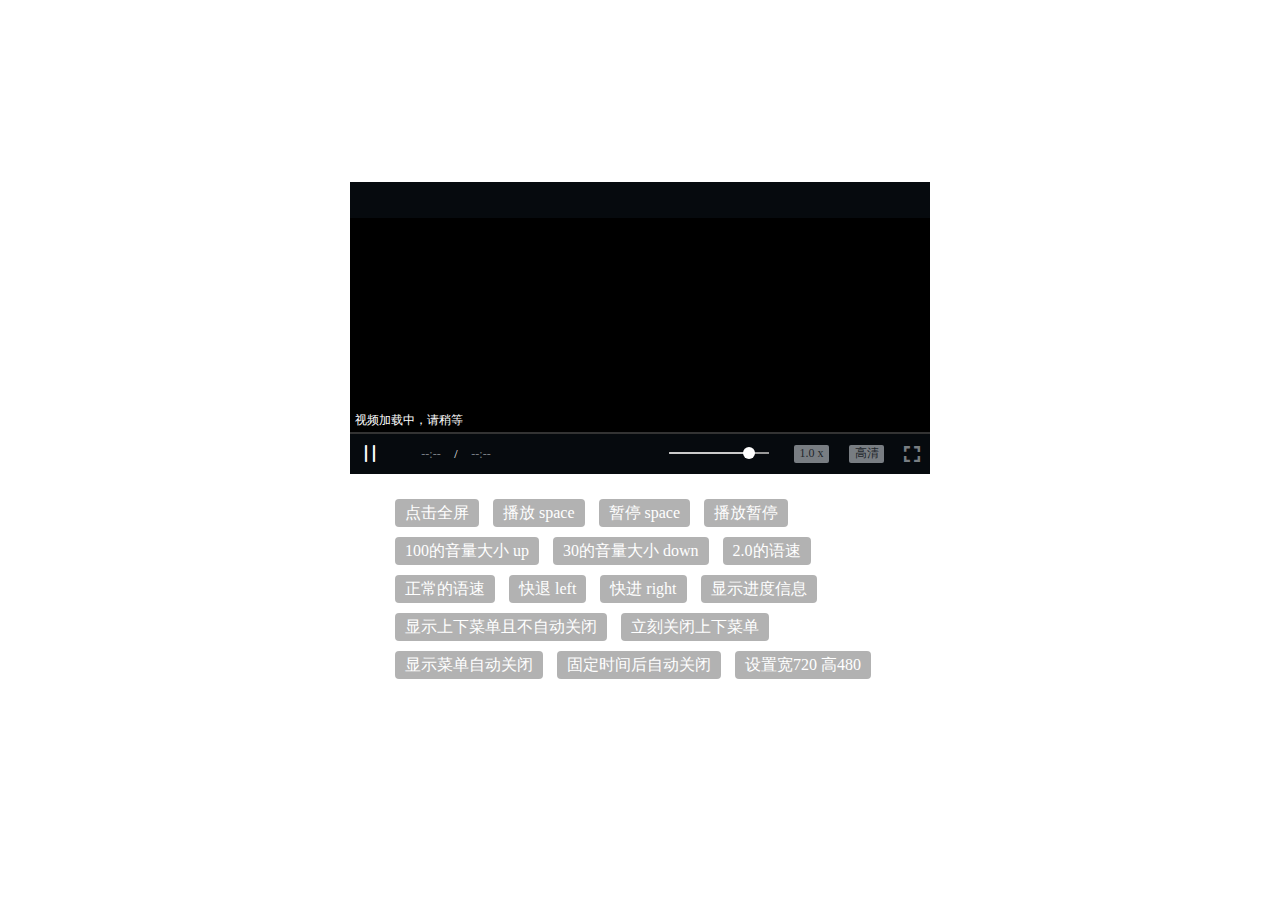
<file: Dvideo.js/index.html>
<!DOCTYPE html>
<html lang="en">
<head>
	<meta charset="UTF-8">
	<title>Document</title>
	<meta http-equiv=”X-UA-Compatible” content=”IE=edge,chrome=1″ />
	<link rel="stylesheet" href="css/Dvideo.css">
	<link rel="stylesheet" href="font-icon/style.css">
	<style>
		body,html{
			margin: 0;
			padding: 0;
			-webkit-box-sizing: border-box;
			-moz-box-sizing: border-box;
			box-sizing: border-box;
			width: 100%;
			height: 100%;
		}

		.title{
			font: 24px/1.5 weight;
			color: #fff;
			text-align: center;
			margin: 20px 0;
		}

		.centerInfo{
			position: absolute;
			top: 45%;
			left: 50%;
			transform: translate(-50%,-50%);
		}
		.getFullScreen{
			position: absolute;
			bottom:100px;
			right: 100px;
			z-index: 1111;
		}
		.ctrl-c{
			width: 500px;
			height: auto;
			margin: 20px auto;
		}

		.btn{
			padding: 6px 10px;
			background: #5C96D8;
			margin: 5px;
			color: #fff;
			cursor: pointer;
			border-radius: 4px;
			display: inline-block;
		}
		#testVideo{
			width: 520px;
			height: auto;
			margin: 0 auto;
		}
		body,html{
			font-size: 16px;
		}
		.btn{
			font-size: 1rem;
			background: rgba(0,0,0,0.3)!important;
		}

		.github{
			display: block;
			width: 100%;
			text-align: center;
			color: #eee;
		}
	</style>
</head>
<body>
	<div class="centerInfo">
		<h3 class="title">基于原生js的Dvideo.js组件</h3>
		<div id="testVideo"></div>
		
		<div class="ctrl-c" style="user-select:none">
			<span class="btn" style="background: #B42828" onclick="setFullScreen()">点击全屏</span>
			<span class="btn" style="background: #95487B" onclick="play()">播放 space</span>
			<span class="btn" style="background: #4D5DA6" onclick="pause()">暂停 space</span>
			<span class="btn" style="background: #488BAD" onclick="playpause()">播放暂停</span>
			<span class="btn" style="background: #359961" onclick="setVolume(1)">100的音量大小 up</span>
			<span class="btn" style="background: #547046" onclick="setVolume(0.3)">30的音量大小 down</span>
			<span class="btn" style="background: #767030" onclick="setBackRate(3)">2.0的语速</span>
			<span class="btn" style="background: #B2662E" onclick="setBackRate(1)">正常的语速</span>
			<span class="btn" style="background: #977074" onclick="setVideoRewind(10)">快退 left</span>
			<span class="btn" style="background: #4F1B60" onclick="setVideoForward(10)">快进 right</span>
			<span class="btn" style="background: #4F1B60" onclick="showLoading()">显示进度信息</span>
			<span class="btn" style="background: #4F1B60" onclick="showTopBottomCtrlNotClose()">显示上下菜单且不自动关闭</span>
			<span class="btn" style="background: #4F1B60" onclick="hideTopBottomCtrlLi()">立刻关闭上下菜单</span>
			<span class="btn" style="background: #4F1B60" onclick="showTopBottomCtrl()">显示菜单自动关闭</span>
			<span class="btn" style="background: #4F1B60" onclick="hideTopBottomCtrl()">固定时间后自动关闭</span>
			<span class="btn" style="background: #4F1B60" onclick="setVideoSize()">设置宽720 高480</span>
		</div>
	</div>
</body>
<script src="js/Dvideo.js"></script>
<script>
	// window.onload = function () {
		var videoWrap = document.getElementById('testVideo')
		var fullScreen = document.getElementById('getFullScreen')
		var video = new Dvideo ({
			ele: '#testVideo',
			title: '',
			nextVideoExtend: function () {
				alert('您点击了下一页')
			},
			showNext: false,
			width: '580px',
			height: '292px',
			src: 'http://oxyi0vk1f.bkt.clouddn.com/evn4.mp4',
			autoplay: true,
			showVideoDefinition:true,
			setVideoDefinition: function (type, e, current) {
				if (type === '0') {
					alert('你点击了标清')
					// video.setVideoInfo('這是標清','这里填写视频的标清地址',current)
				}
				if (type === '1') {
					alert('你点击了标清')
					// video.setVideoInfo('這是標清','这里填写视频的高清地址',current)
				}
				if (type === '2') {
					alert('你点击了标清')
					// video.setVideoInfo('這是標清','这里填写视频的超清地址',current)
				}
				video.showLoading(false)

				// setTimeout(function () {
				// 	video.videoEle.currentTime = current
				// 	video.videoPlay()
				// 	video.showLoading(false)
				// }, 3000)
			},
		})

		// 全屏
		function setFullScreen () {
			video.launchFullScreen(videoWrap)
		}

		// 播放
		function play () {
			video.videoPlay()
		}

		// 暂停
		function pause () {
			video.videoPause()
		}

		// 播放暂停
		function playpause () {
			video.videoPlayPause()
		}

		function setVolume (v) {
			video.updateVolume(v)
		}

		function setBackRate (index) {
			video.setPlayBackRate(index)
		}

		function setVideoForward () {
			video.videoForward(10)
		}

		function setVideoRewind () {
			video.videoRewind(10)
		}

		function showLoading () {
			video.showLoading(true, '视频清晰度切换中，请稍等')
		}

		function showTopBottomCtrlNotClose () {
			video.showTopBottomCtrl()
		}

		function hideTopBottomCtrlLi () {
			video.hideTopBottomCtrl(true)
		}

		function showTopBottomCtrl () {
			video.showTopBottomCtrl(true)
		}

		function hideTopBottomCtrl () {
			video.hideTopBottomCtrl()
		}

		function setVideoSize () {
			video.updateVideoSize(720,480)
		}
</script>
</html>
</file>
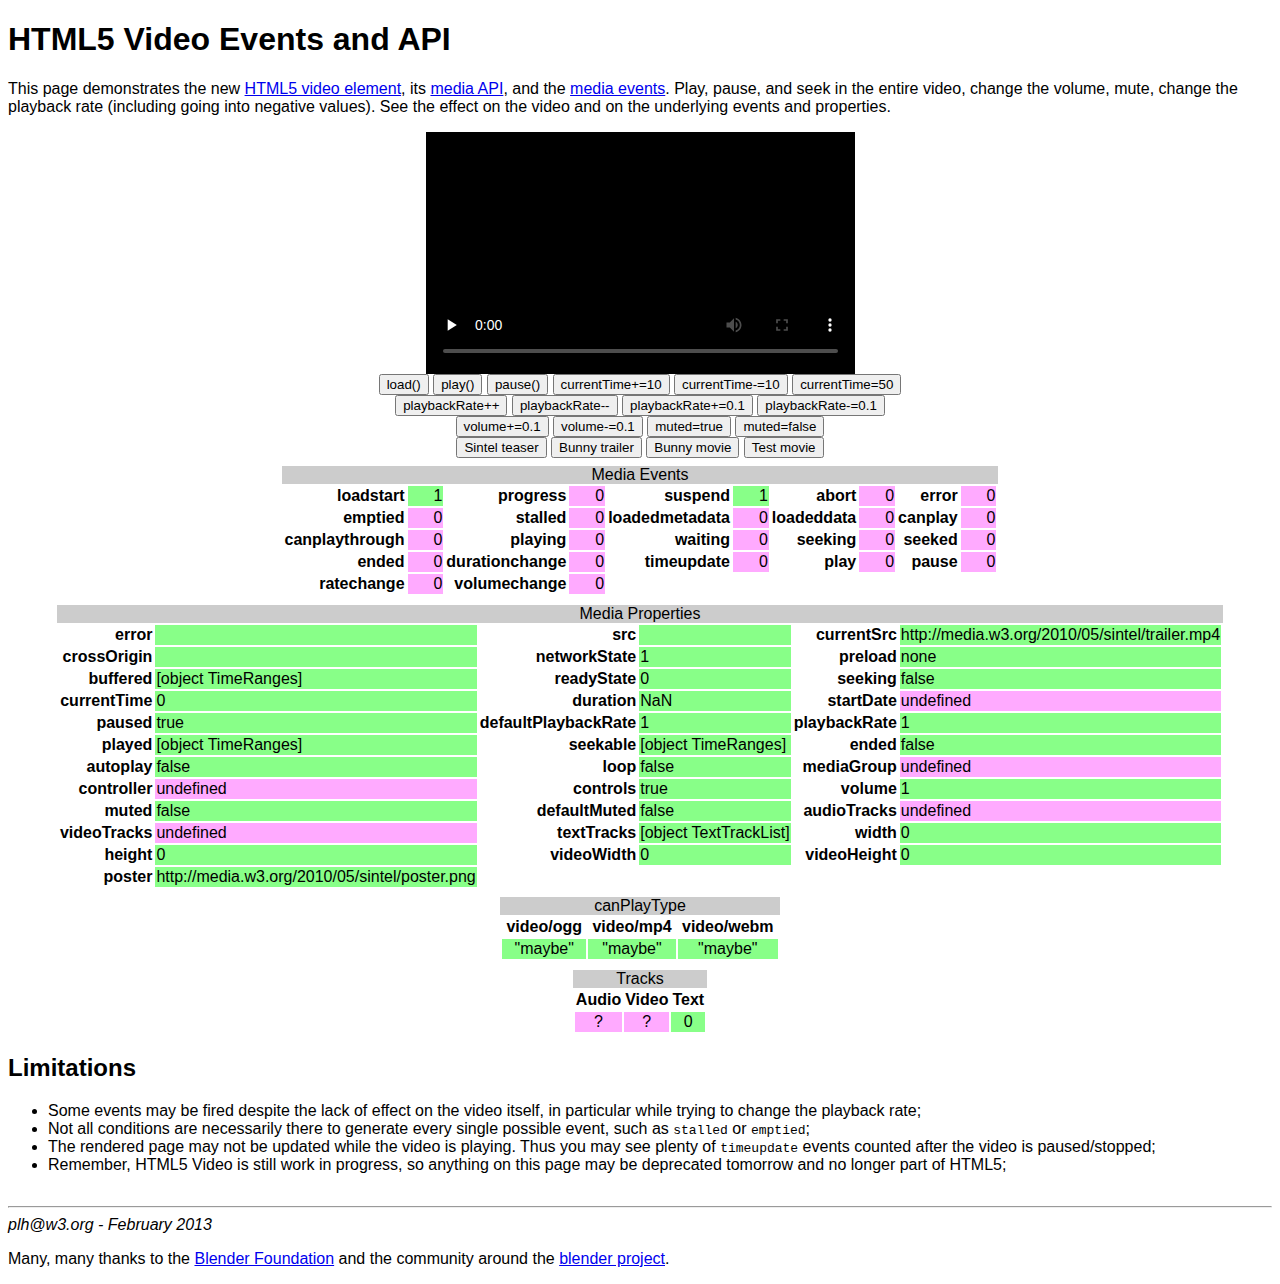
<file: H5 官方API示例/index.html>
<!DOCTYPE html>
<html lang="en">
<head>
  <meta charset='utf-8'>
  <title>HTML5 Video</title>
  <script src="script.js">
  </script>
  <link href="style.css" rel="stylesheet" type="text/css">
</head>
<body>
  <h1>HTML5 Video Events and API</h1>

  <p>This page demonstrates the new <a
  href='http://www.w3.org/TR/html5/embedded-content-0.html#the-video-element'>HTML5 video
  element</a>, its <a
  href='http://www.w3.org/TR/html5/embedded-content-0.html#htmlmediaelement'>media API</a>, and the <a
  href='http://www.w3.org/TR/html5/embedded-content-0.html#mediaevents'>media events</a>. Play, pause, and seek in the entire
  video, change the volume, mute, change the playback rate (including
  going into negative values). See the effect on the video and on the
  underlying events and properties.</p>

  <div>
    <video id='video'
      controls preload='none' 
      poster="http://media.w3.org/2010/05/sintel/poster.png">
      <source id='mp4'
        src="http://media.w3.org/2010/05/sintel/trailer.mp4"
        type='video/mp4'>
      <source id='webm'
        src="http://media.w3.org/2010/05/sintel/trailer.webm"
        type='video/webm'>
      <source id='ogv'
        src="http://media.w3.org/2010/05/sintel/trailer.ogv"
        type='video/ogg'>
      <p>Your user agent does not support the HTML5 Video element.</p>
    </video>
    <div id='buttons'>
      <button onclick="document._video.load()">load()</button>
      <button onclick="document._video.play()">play()</button>
      <button onclick="document._video.pause()">pause()</button>
      <button onclick="document._video.currentTime+=10">currentTime+=10</button>
      <button onclick="document._video.currentTime-=10">currentTime-=10</button>
      <button onclick="document._video.currentTime=50">currentTime=50</button><br>
      <button onclick="document._video.playbackRate++">playbackRate++</button>
      <button onclick="document._video.playbackRate--">playbackRate--</button>
      <button onclick="document._video.playbackRate+=0.1">playbackRate+=0.1</button>
      <button onclick="document._video.playbackRate-=0.1">playbackRate-=0.1</button><br>
      <button onclick="document._video.volume+=0.1">volume+=0.1</button>
      <button onclick="document._video.volume-=0.1">volume-=0.1</button>
      <button onclick="document._video.muted=true">muted=true</button>
      <button onclick="document._video.muted=false">muted=false</button><br>
      <button onclick="switchVideo(0);">Sintel teaser</button>
      <button onclick="switchVideo(1);">Bunny trailer</button>
      <button onclick="switchVideo(2);">Bunny movie</button>
      <button onclick="switchVideo(3);">Test movie</button>
    </div>
    <table>
      <caption>Media Events</caption>
      <tbody id='events'>
      </tbody>
    </table>
    <table>
      <caption>Media Properties</caption>
      <tbody id='properties'>
      </tbody>
    </table>

    <table id='canPlayType'>
      <caption>canPlayType</caption>
      <tbody id='m_video'>
      </tbody>
    </table>

    <table id='tracks'>
      <caption>Tracks</caption>
      <tbody>
	<tr>
	  <th>Audio</th>
	  <th>Video</th>
	  <th>Text</th>
	</tr>
	<tr>
	  <td id='m_audiotracks' class='false'>?</td>
	  <td id='m_videotracks' class='false'>?</td>
	  <td id='m_texttracks' class='false'>?</td>
	</tr>
      </tbody>
    </table>

<!--
  <div id='canPlayType'>
      // @@TODO canPlayType
    </div>
    -->
  </div>

<h2>Limitations</h2>

  <ul>
    <li>Some events may be fired despite the lack of effect on the video itself,
    in particular while trying to change the playback rate;</li>
    <li>Not all conditions are necessarily there to generate every single
    possible event, such as <code>stalled</code> or <code>emptied</code>;</li>
    <li>The rendered page may not be updated while the video is
     playing. Thus you may see plenty of <code>timeupdate</code>
     events counted after the video is paused/stopped;</li>
    <li>Remember, HTML5 Video is still work in progress, so anything
    on this page may be deprecated tomorrow and no longer part of
    HTML5;</li>
   </ul>
<hr>

<address>plh@w3.org - February 2013</address>
<p>
Many, many thanks to the <a href='http://www.blender.org/blenderorg/blender-foundation/'>Blender
Foundation</a> and the community around the <a href='http://www.blender.org/'>blender project</a>.
</p>

     </body>
</html>
</file>
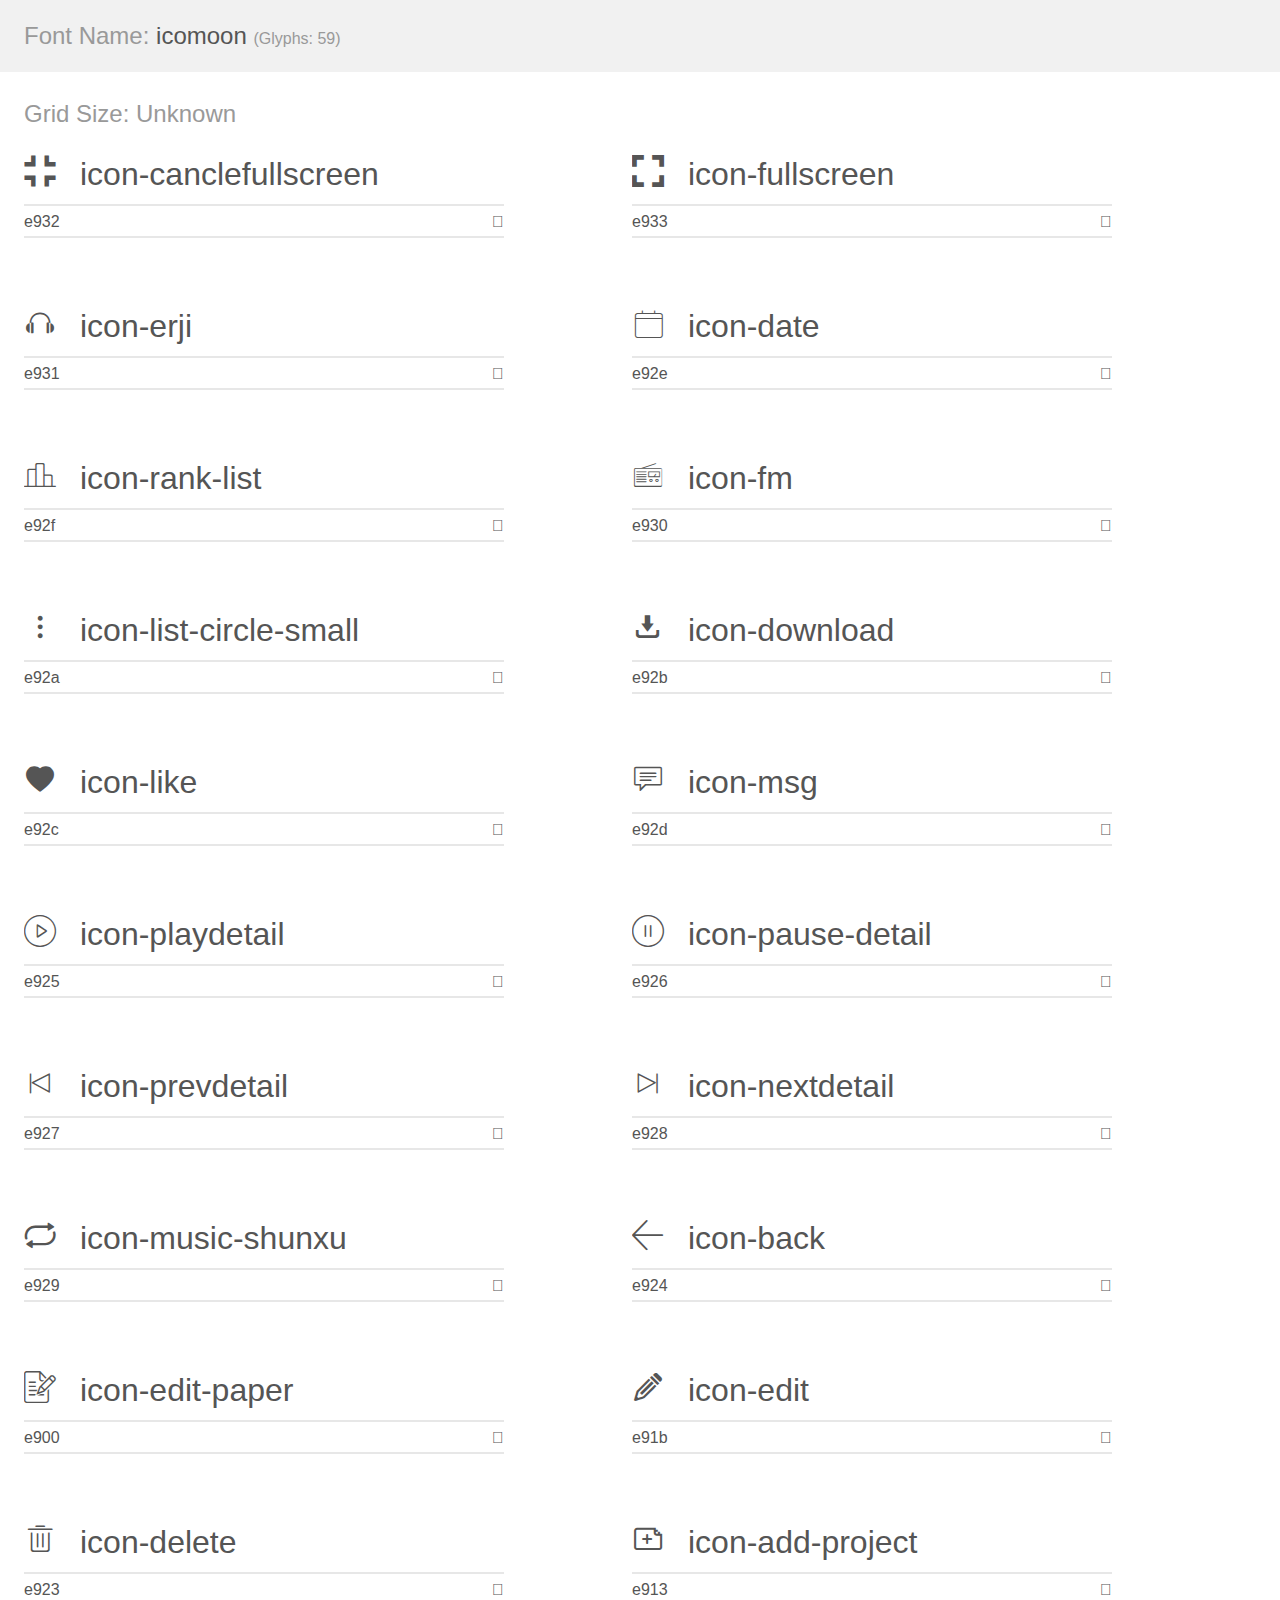
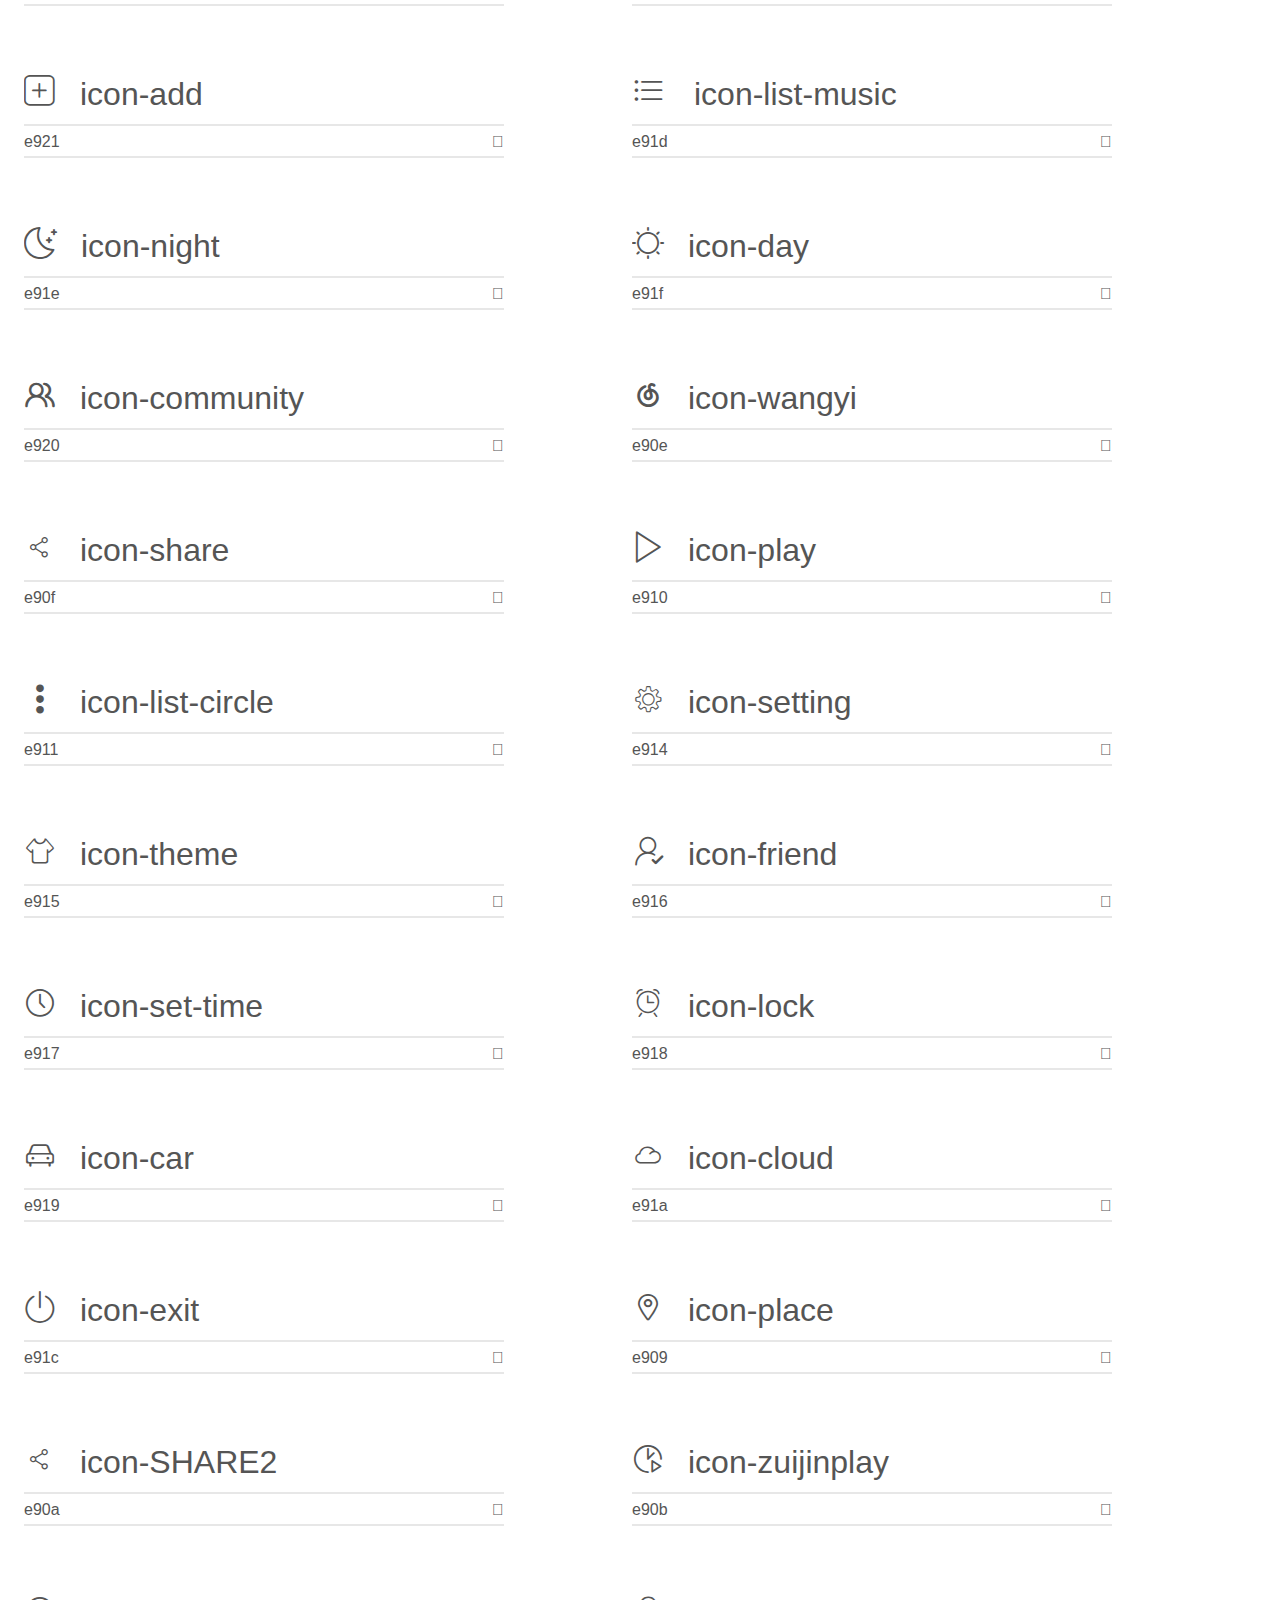
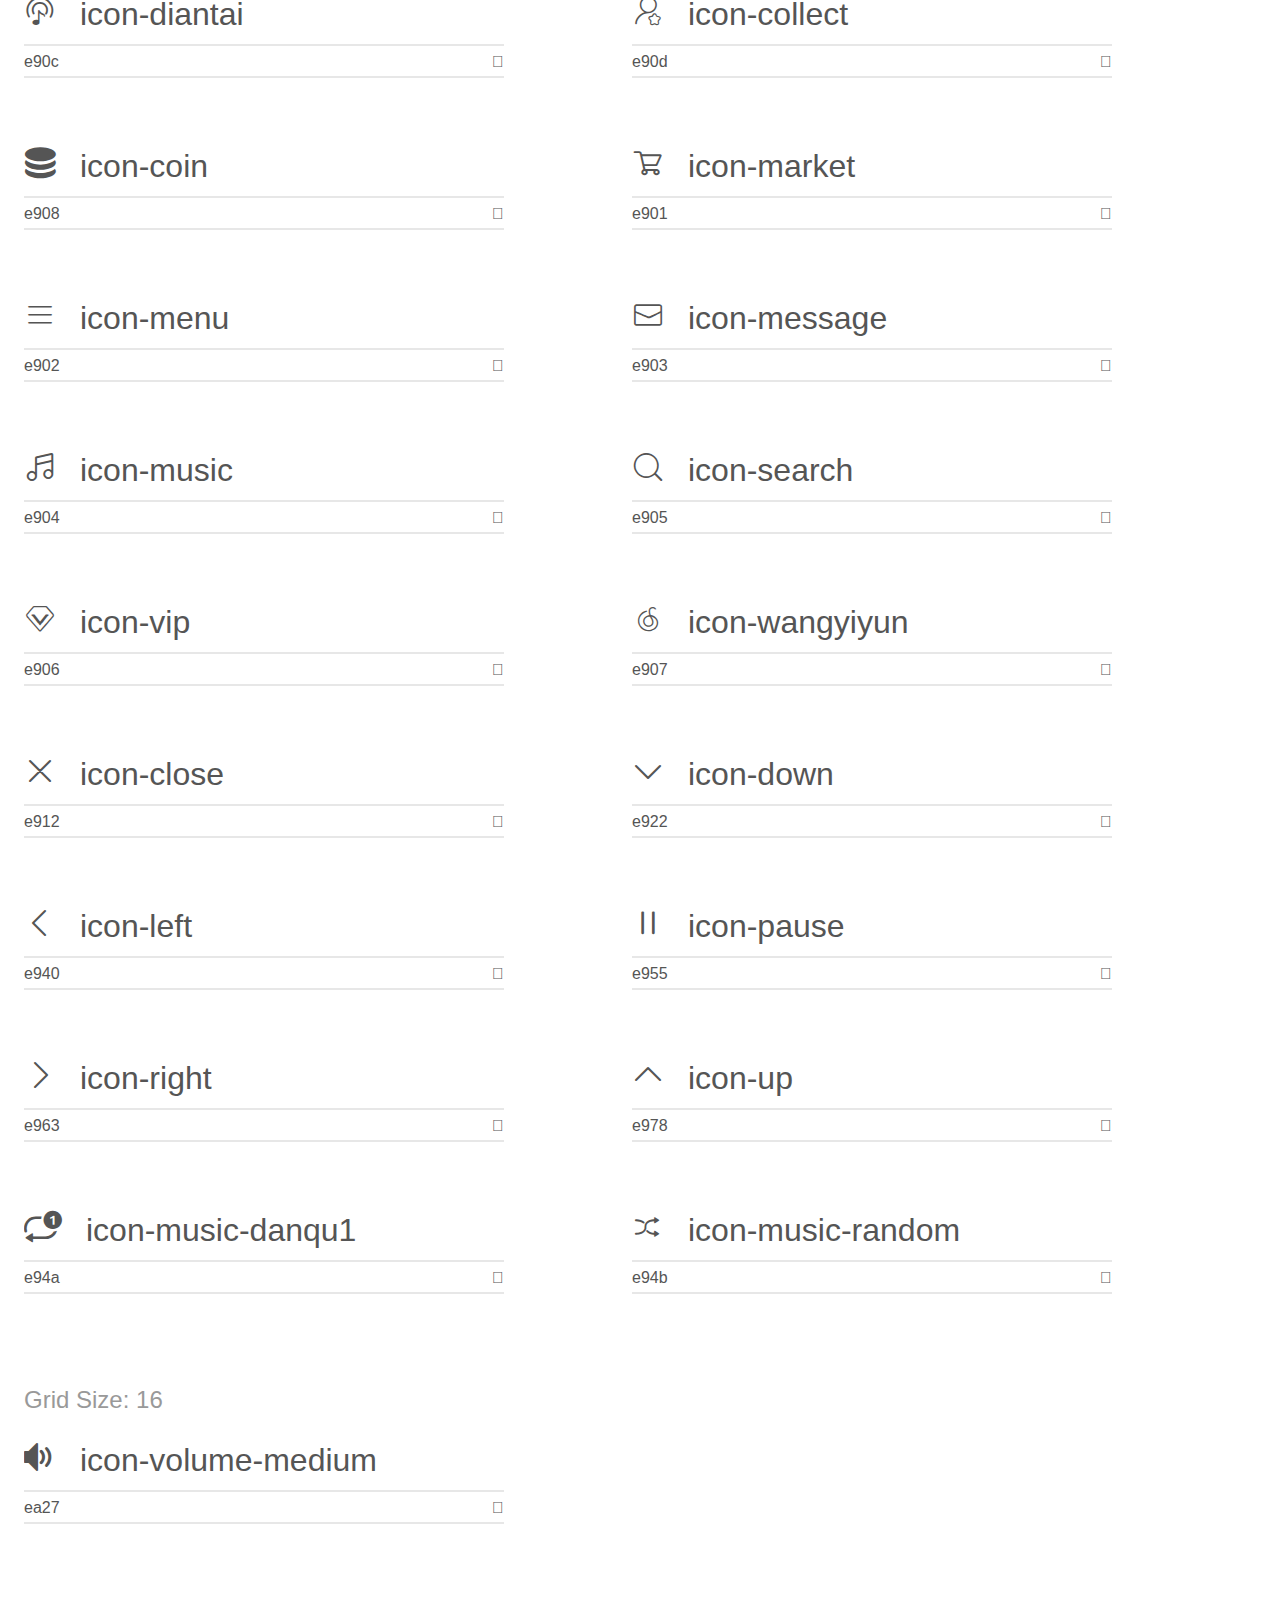
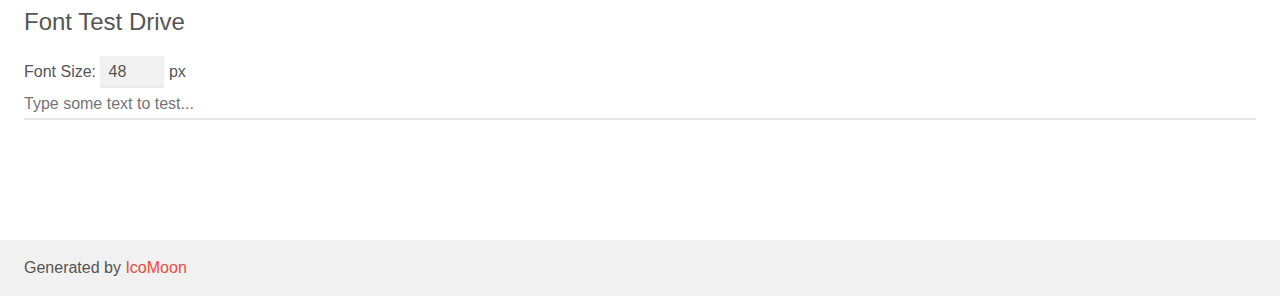
<file: Dvideo.js/font-icon/demo.html>
<!doctype html>
<html>
<head>
    <meta charset="utf-8">
    <title>IcoMoon Demo</title>
    <meta name="description" content="An Icon Font Generated By IcoMoon.io">
    <meta name="viewport" content="width=device-width, initial-scale=1">
    <link rel="stylesheet" href="demo-files/demo.css">
    <link rel="stylesheet" href="style.css"></head>
<body>
    <div class="bgc1 clearfix">
        <h1 class="mhmm mvm"><span class="fgc1">Font Name:</span> icomoon <small class="fgc1">(Glyphs:&nbsp;59)</small></h1>
    </div>
    <div class="clearfix mhl ptl">
        <h1 class="mvm mtn fgc1">Grid Size: Unknown</h1>
        <div class="glyph fs1">
            <div class="clearfix bshadow0 pbs">
                <span class="icon-canclefullscreen">
                
                </span>
                <span class="mls"> icon-canclefullscreen</span>
            </div>
            <fieldset class="fs0 size1of1 clearfix hidden-false">
                <input type="text" readonly value="e932" class="unit size1of2" />
                <input type="text" maxlength="1" readonly value="&#xe932;" class="unitRight size1of2 talign-right" />
            </fieldset>
            <div class="fs0 bshadow0 clearfix hidden-true">
                <span class="unit pvs fgc1">liga: </span>
                <input type="text" readonly value="" class="liga unitRight" />
            </div>
        </div>
        <div class="glyph fs1">
            <div class="clearfix bshadow0 pbs">
                <span class="icon-fullscreen">
                
                </span>
                <span class="mls"> icon-fullscreen</span>
            </div>
            <fieldset class="fs0 size1of1 clearfix hidden-false">
                <input type="text" readonly value="e933" class="unit size1of2" />
                <input type="text" maxlength="1" readonly value="&#xe933;" class="unitRight size1of2 talign-right" />
            </fieldset>
            <div class="fs0 bshadow0 clearfix hidden-true">
                <span class="unit pvs fgc1">liga: </span>
                <input type="text" readonly value="" class="liga unitRight" />
            </div>
        </div>
        <div class="glyph fs1">
            <div class="clearfix bshadow0 pbs">
                <span class="icon-erji">
                
                </span>
                <span class="mls"> icon-erji</span>
            </div>
            <fieldset class="fs0 size1of1 clearfix hidden-false">
                <input type="text" readonly value="e931" class="unit size1of2" />
                <input type="text" maxlength="1" readonly value="&#xe931;" class="unitRight size1of2 talign-right" />
            </fieldset>
            <div class="fs0 bshadow0 clearfix hidden-true">
                <span class="unit pvs fgc1">liga: </span>
                <input type="text" readonly value="" class="liga unitRight" />
            </div>
        </div>
        <div class="glyph fs1">
            <div class="clearfix bshadow0 pbs">
                <span class="icon-date">
                
                </span>
                <span class="mls"> icon-date</span>
            </div>
            <fieldset class="fs0 size1of1 clearfix hidden-false">
                <input type="text" readonly value="e92e" class="unit size1of2" />
                <input type="text" maxlength="1" readonly value="&#xe92e;" class="unitRight size1of2 talign-right" />
            </fieldset>
            <div class="fs0 bshadow0 clearfix hidden-true">
                <span class="unit pvs fgc1">liga: </span>
                <input type="text" readonly value="" class="liga unitRight" />
            </div>
        </div>
        <div class="glyph fs1">
            <div class="clearfix bshadow0 pbs">
                <span class="icon-rank-list">
                
                </span>
                <span class="mls"> icon-rank-list</span>
            </div>
            <fieldset class="fs0 size1of1 clearfix hidden-false">
                <input type="text" readonly value="e92f" class="unit size1of2" />
                <input type="text" maxlength="1" readonly value="&#xe92f;" class="unitRight size1of2 talign-right" />
            </fieldset>
            <div class="fs0 bshadow0 clearfix hidden-true">
                <span class="unit pvs fgc1">liga: </span>
                <input type="text" readonly value="" class="liga unitRight" />
            </div>
        </div>
        <div class="glyph fs1">
            <div class="clearfix bshadow0 pbs">
                <span class="icon-fm">
                
                </span>
                <span class="mls"> icon-fm</span>
            </div>
            <fieldset class="fs0 size1of1 clearfix hidden-false">
                <input type="text" readonly value="e930" class="unit size1of2" />
                <input type="text" maxlength="1" readonly value="&#xe930;" class="unitRight size1of2 talign-right" />
            </fieldset>
            <div class="fs0 bshadow0 clearfix hidden-true">
                <span class="unit pvs fgc1">liga: </span>
                <input type="text" readonly value="" class="liga unitRight" />
            </div>
        </div>
        <div class="glyph fs1">
            <div class="clearfix bshadow0 pbs">
                <span class="icon-list-circle-small">
                
                </span>
                <span class="mls"> icon-list-circle-small</span>
            </div>
            <fieldset class="fs0 size1of1 clearfix hidden-false">
                <input type="text" readonly value="e92a" class="unit size1of2" />
                <input type="text" maxlength="1" readonly value="&#xe92a;" class="unitRight size1of2 talign-right" />
            </fieldset>
            <div class="fs0 bshadow0 clearfix hidden-true">
                <span class="unit pvs fgc1">liga: </span>
                <input type="text" readonly value="" class="liga unitRight" />
            </div>
        </div>
        <div class="glyph fs1">
            <div class="clearfix bshadow0 pbs">
                <span class="icon-download">
                
                </span>
                <span class="mls"> icon-download</span>
            </div>
            <fieldset class="fs0 size1of1 clearfix hidden-false">
                <input type="text" readonly value="e92b" class="unit size1of2" />
                <input type="text" maxlength="1" readonly value="&#xe92b;" class="unitRight size1of2 talign-right" />
            </fieldset>
            <div class="fs0 bshadow0 clearfix hidden-true">
                <span class="unit pvs fgc1">liga: </span>
                <input type="text" readonly value="" class="liga unitRight" />
            </div>
        </div>
        <div class="glyph fs1">
            <div class="clearfix bshadow0 pbs">
                <span class="icon-like">
                
                </span>
                <span class="mls"> icon-like</span>
            </div>
            <fieldset class="fs0 size1of1 clearfix hidden-false">
                <input type="text" readonly value="e92c" class="unit size1of2" />
                <input type="text" maxlength="1" readonly value="&#xe92c;" class="unitRight size1of2 talign-right" />
            </fieldset>
            <div class="fs0 bshadow0 clearfix hidden-true">
                <span class="unit pvs fgc1">liga: </span>
                <input type="text" readonly value="" class="liga unitRight" />
            </div>
        </div>
        <div class="glyph fs1">
            <div class="clearfix bshadow0 pbs">
                <span class="icon-msg">
                
                </span>
                <span class="mls"> icon-msg</span>
            </div>
            <fieldset class="fs0 size1of1 clearfix hidden-false">
                <input type="text" readonly value="e92d" class="unit size1of2" />
                <input type="text" maxlength="1" readonly value="&#xe92d;" class="unitRight size1of2 talign-right" />
            </fieldset>
            <div class="fs0 bshadow0 clearfix hidden-true">
                <span class="unit pvs fgc1">liga: </span>
                <input type="text" readonly value="" class="liga unitRight" />
            </div>
        </div>
        <div class="glyph fs1">
            <div class="clearfix bshadow0 pbs">
                <span class="icon-playdetail">
                
                </span>
                <span class="mls"> icon-playdetail</span>
            </div>
            <fieldset class="fs0 size1of1 clearfix hidden-false">
                <input type="text" readonly value="e925" class="unit size1of2" />
                <input type="text" maxlength="1" readonly value="&#xe925;" class="unitRight size1of2 talign-right" />
            </fieldset>
            <div class="fs0 bshadow0 clearfix hidden-true">
                <span class="unit pvs fgc1">liga: </span>
                <input type="text" readonly value="" class="liga unitRight" />
            </div>
        </div>
        <div class="glyph fs1">
            <div class="clearfix bshadow0 pbs">
                <span class="icon-pause-detail">
                
                </span>
                <span class="mls"> icon-pause-detail</span>
            </div>
            <fieldset class="fs0 size1of1 clearfix hidden-false">
                <input type="text" readonly value="e926" class="unit size1of2" />
                <input type="text" maxlength="1" readonly value="&#xe926;" class="unitRight size1of2 talign-right" />
            </fieldset>
            <div class="fs0 bshadow0 clearfix hidden-true">
                <span class="unit pvs fgc1">liga: </span>
                <input type="text" readonly value="" class="liga unitRight" />
            </div>
        </div>
        <div class="glyph fs1">
            <div class="clearfix bshadow0 pbs">
                <span class="icon-prevdetail">
                
                </span>
                <span class="mls"> icon-prevdetail</span>
            </div>
            <fieldset class="fs0 size1of1 clearfix hidden-false">
                <input type="text" readonly value="e927" class="unit size1of2" />
                <input type="text" maxlength="1" readonly value="&#xe927;" class="unitRight size1of2 talign-right" />
            </fieldset>
            <div class="fs0 bshadow0 clearfix hidden-true">
                <span class="unit pvs fgc1">liga: </span>
                <input type="text" readonly value="" class="liga unitRight" />
            </div>
        </div>
        <div class="glyph fs1">
            <div class="clearfix bshadow0 pbs">
                <span class="icon-nextdetail">
                
                </span>
                <span class="mls"> icon-nextdetail</span>
            </div>
            <fieldset class="fs0 size1of1 clearfix hidden-false">
                <input type="text" readonly value="e928" class="unit size1of2" />
                <input type="text" maxlength="1" readonly value="&#xe928;" class="unitRight size1of2 talign-right" />
            </fieldset>
            <div class="fs0 bshadow0 clearfix hidden-true">
                <span class="unit pvs fgc1">liga: </span>
                <input type="text" readonly value="" class="liga unitRight" />
            </div>
        </div>
        <div class="glyph fs1">
            <div class="clearfix bshadow0 pbs">
                <span class="icon-music-shunxu">
                
                </span>
                <span class="mls"> icon-music-shunxu</span>
            </div>
            <fieldset class="fs0 size1of1 clearfix hidden-false">
                <input type="text" readonly value="e929" class="unit size1of2" />
                <input type="text" maxlength="1" readonly value="&#xe929;" class="unitRight size1of2 talign-right" />
            </fieldset>
            <div class="fs0 bshadow0 clearfix hidden-true">
                <span class="unit pvs fgc1">liga: </span>
                <input type="text" readonly value="" class="liga unitRight" />
            </div>
        </div>
        <div class="glyph fs1">
            <div class="clearfix bshadow0 pbs">
                <span class="icon-back">
                
                </span>
                <span class="mls"> icon-back</span>
            </div>
            <fieldset class="fs0 size1of1 clearfix hidden-false">
                <input type="text" readonly value="e924" class="unit size1of2" />
                <input type="text" maxlength="1" readonly value="&#xe924;" class="unitRight size1of2 talign-right" />
            </fieldset>
            <div class="fs0 bshadow0 clearfix hidden-true">
                <span class="unit pvs fgc1">liga: </span>
                <input type="text" readonly value="" class="liga unitRight" />
            </div>
        </div>
        <div class="glyph fs1">
            <div class="clearfix bshadow0 pbs">
                <span class="icon-edit-paper">
                
                </span>
                <span class="mls"> icon-edit-paper</span>
            </div>
            <fieldset class="fs0 size1of1 clearfix hidden-false">
                <input type="text" readonly value="e900" class="unit size1of2" />
                <input type="text" maxlength="1" readonly value="&#xe900;" class="unitRight size1of2 talign-right" />
            </fieldset>
            <div class="fs0 bshadow0 clearfix hidden-true">
                <span class="unit pvs fgc1">liga: </span>
                <input type="text" readonly value="" class="liga unitRight" />
            </div>
        </div>
        <div class="glyph fs1">
            <div class="clearfix bshadow0 pbs">
                <span class="icon-edit">
                
                </span>
                <span class="mls"> icon-edit</span>
            </div>
            <fieldset class="fs0 size1of1 clearfix hidden-false">
                <input type="text" readonly value="e91b" class="unit size1of2" />
                <input type="text" maxlength="1" readonly value="&#xe91b;" class="unitRight size1of2 talign-right" />
            </fieldset>
            <div class="fs0 bshadow0 clearfix hidden-true">
                <span class="unit pvs fgc1">liga: </span>
                <input type="text" readonly value="" class="liga unitRight" />
            </div>
        </div>
        <div class="glyph fs1">
            <div class="clearfix bshadow0 pbs">
                <span class="icon-delete">
                
                </span>
                <span class="mls"> icon-delete</span>
            </div>
            <fieldset class="fs0 size1of1 clearfix hidden-false">
                <input type="text" readonly value="e923" class="unit size1of2" />
                <input type="text" maxlength="1" readonly value="&#xe923;" class="unitRight size1of2 talign-right" />
            </fieldset>
            <div class="fs0 bshadow0 clearfix hidden-true">
                <span class="unit pvs fgc1">liga: </span>
                <input type="text" readonly value="" class="liga unitRight" />
            </div>
        </div>
        <div class="glyph fs1">
            <div class="clearfix bshadow0 pbs">
                <span class="icon-add-project">
                
                </span>
                <span class="mls"> icon-add-project</span>
            </div>
            <fieldset class="fs0 size1of1 clearfix hidden-false">
                <input type="text" readonly value="e913" class="unit size1of2" />
                <input type="text" maxlength="1" readonly value="&#xe913;" class="unitRight size1of2 talign-right" />
            </fieldset>
            <div class="fs0 bshadow0 clearfix hidden-true">
                <span class="unit pvs fgc1">liga: </span>
                <input type="text" readonly value="" class="liga unitRight" />
            </div>
        </div>
        <div class="glyph fs1">
            <div class="clearfix bshadow0 pbs">
                <span class="icon-add">
                
                </span>
                <span class="mls"> icon-add</span>
            </div>
            <fieldset class="fs0 size1of1 clearfix hidden-false">
                <input type="text" readonly value="e921" class="unit size1of2" />
                <input type="text" maxlength="1" readonly value="&#xe921;" class="unitRight size1of2 talign-right" />
            </fieldset>
            <div class="fs0 bshadow0 clearfix hidden-true">
                <span class="unit pvs fgc1">liga: </span>
                <input type="text" readonly value="" class="liga unitRight" />
            </div>
        </div>
        <div class="glyph fs1">
            <div class="clearfix bshadow0 pbs">
                <span class="icon-list-music">
                
                </span>
                <span class="mls"> icon-list-music</span>
            </div>
            <fieldset class="fs0 size1of1 clearfix hidden-false">
                <input type="text" readonly value="e91d" class="unit size1of2" />
                <input type="text" maxlength="1" readonly value="&#xe91d;" class="unitRight size1of2 talign-right" />
            </fieldset>
            <div class="fs0 bshadow0 clearfix hidden-true">
                <span class="unit pvs fgc1">liga: </span>
                <input type="text" readonly value="" class="liga unitRight" />
            </div>
        </div>
        <div class="glyph fs1">
            <div class="clearfix bshadow0 pbs">
                <span class="icon-night">
                
                </span>
                <span class="mls"> icon-night</span>
            </div>
            <fieldset class="fs0 size1of1 clearfix hidden-false">
                <input type="text" readonly value="e91e" class="unit size1of2" />
                <input type="text" maxlength="1" readonly value="&#xe91e;" class="unitRight size1of2 talign-right" />
            </fieldset>
            <div class="fs0 bshadow0 clearfix hidden-true">
                <span class="unit pvs fgc1">liga: </span>
                <input type="text" readonly value="" class="liga unitRight" />
            </div>
        </div>
        <div class="glyph fs1">
            <div class="clearfix bshadow0 pbs">
                <span class="icon-day">
                
                </span>
                <span class="mls"> icon-day</span>
            </div>
            <fieldset class="fs0 size1of1 clearfix hidden-false">
                <input type="text" readonly value="e91f" class="unit size1of2" />
                <input type="text" maxlength="1" readonly value="&#xe91f;" class="unitRight size1of2 talign-right" />
            </fieldset>
            <div class="fs0 bshadow0 clearfix hidden-true">
                <span class="unit pvs fgc1">liga: </span>
                <input type="text" readonly value="" class="liga unitRight" />
            </div>
        </div>
        <div class="glyph fs1">
            <div class="clearfix bshadow0 pbs">
                <span class="icon-community">
                
                </span>
                <span class="mls"> icon-community</span>
            </div>
            <fieldset class="fs0 size1of1 clearfix hidden-false">
                <input type="text" readonly value="e920" class="unit size1of2" />
                <input type="text" maxlength="1" readonly value="&#xe920;" class="unitRight size1of2 talign-right" />
            </fieldset>
            <div class="fs0 bshadow0 clearfix hidden-true">
                <span class="unit pvs fgc1">liga: </span>
                <input type="text" readonly value="" class="liga unitRight" />
            </div>
        </div>
        <div class="glyph fs1">
            <div class="clearfix bshadow0 pbs">
                <span class="icon-wangyi">
                
                </span>
                <span class="mls"> icon-wangyi</span>
            </div>
            <fieldset class="fs0 size1of1 clearfix hidden-false">
                <input type="text" readonly value="e90e" class="unit size1of2" />
                <input type="text" maxlength="1" readonly value="&#xe90e;" class="unitRight size1of2 talign-right" />
            </fieldset>
            <div class="fs0 bshadow0 clearfix hidden-true">
                <span class="unit pvs fgc1">liga: </span>
                <input type="text" readonly value="" class="liga unitRight" />
            </div>
        </div>
        <div class="glyph fs1">
            <div class="clearfix bshadow0 pbs">
                <span class="icon-share">
                
                </span>
                <span class="mls"> icon-share</span>
            </div>
            <fieldset class="fs0 size1of1 clearfix hidden-false">
                <input type="text" readonly value="e90f" class="unit size1of2" />
                <input type="text" maxlength="1" readonly value="&#xe90f;" class="unitRight size1of2 talign-right" />
            </fieldset>
            <div class="fs0 bshadow0 clearfix hidden-true">
                <span class="unit pvs fgc1">liga: </span>
                <input type="text" readonly value="" class="liga unitRight" />
            </div>
        </div>
        <div class="glyph fs1">
            <div class="clearfix bshadow0 pbs">
                <span class="icon-play">
                
                </span>
                <span class="mls"> icon-play</span>
            </div>
            <fieldset class="fs0 size1of1 clearfix hidden-false">
                <input type="text" readonly value="e910" class="unit size1of2" />
                <input type="text" maxlength="1" readonly value="&#xe910;" class="unitRight size1of2 talign-right" />
            </fieldset>
            <div class="fs0 bshadow0 clearfix hidden-true">
                <span class="unit pvs fgc1">liga: </span>
                <input type="text" readonly value="" class="liga unitRight" />
            </div>
        </div>
        <div class="glyph fs1">
            <div class="clearfix bshadow0 pbs">
                <span class="icon-list-circle">
                
                </span>
                <span class="mls"> icon-list-circle</span>
            </div>
            <fieldset class="fs0 size1of1 clearfix hidden-false">
                <input type="text" readonly value="e911" class="unit size1of2" />
                <input type="text" maxlength="1" readonly value="&#xe911;" class="unitRight size1of2 talign-right" />
            </fieldset>
            <div class="fs0 bshadow0 clearfix hidden-true">
                <span class="unit pvs fgc1">liga: </span>
                <input type="text" readonly value="" class="liga unitRight" />
            </div>
        </div>
        <div class="glyph fs1">
            <div class="clearfix bshadow0 pbs">
                <span class="icon-setting">
                
                </span>
                <span class="mls"> icon-setting</span>
            </div>
            <fieldset class="fs0 size1of1 clearfix hidden-false">
                <input type="text" readonly value="e914" class="unit size1of2" />
                <input type="text" maxlength="1" readonly value="&#xe914;" class="unitRight size1of2 talign-right" />
            </fieldset>
            <div class="fs0 bshadow0 clearfix hidden-true">
                <span class="unit pvs fgc1">liga: </span>
                <input type="text" readonly value="" class="liga unitRight" />
            </div>
        </div>
        <div class="glyph fs1">
            <div class="clearfix bshadow0 pbs">
                <span class="icon-theme">
                
                </span>
                <span class="mls"> icon-theme</span>
            </div>
            <fieldset class="fs0 size1of1 clearfix hidden-false">
                <input type="text" readonly value="e915" class="unit size1of2" />
                <input type="text" maxlength="1" readonly value="&#xe915;" class="unitRight size1of2 talign-right" />
            </fieldset>
            <div class="fs0 bshadow0 clearfix hidden-true">
                <span class="unit pvs fgc1">liga: </span>
                <input type="text" readonly value="" class="liga unitRight" />
            </div>
        </div>
        <div class="glyph fs1">
            <div class="clearfix bshadow0 pbs">
                <span class="icon-friend">
                
                </span>
                <span class="mls"> icon-friend</span>
            </div>
            <fieldset class="fs0 size1of1 clearfix hidden-false">
                <input type="text" readonly value="e916" class="unit size1of2" />
                <input type="text" maxlength="1" readonly value="&#xe916;" class="unitRight size1of2 talign-right" />
            </fieldset>
            <div class="fs0 bshadow0 clearfix hidden-true">
                <span class="unit pvs fgc1">liga: </span>
                <input type="text" readonly value="" class="liga unitRight" />
            </div>
        </div>
        <div class="glyph fs1">
            <div class="clearfix bshadow0 pbs">
                <span class="icon-set-time">
                
                </span>
                <span class="mls"> icon-set-time</span>
            </div>
            <fieldset class="fs0 size1of1 clearfix hidden-false">
                <input type="text" readonly value="e917" class="unit size1of2" />
                <input type="text" maxlength="1" readonly value="&#xe917;" class="unitRight size1of2 talign-right" />
            </fieldset>
            <div class="fs0 bshadow0 clearfix hidden-true">
                <span class="unit pvs fgc1">liga: </span>
                <input type="text" readonly value="" class="liga unitRight" />
            </div>
        </div>
        <div class="glyph fs1">
            <div class="clearfix bshadow0 pbs">
                <span class="icon-lock">
                
                </span>
                <span class="mls"> icon-lock</span>
            </div>
            <fieldset class="fs0 size1of1 clearfix hidden-false">
                <input type="text" readonly value="e918" class="unit size1of2" />
                <input type="text" maxlength="1" readonly value="&#xe918;" class="unitRight size1of2 talign-right" />
            </fieldset>
            <div class="fs0 bshadow0 clearfix hidden-true">
                <span class="unit pvs fgc1">liga: </span>
                <input type="text" readonly value="" class="liga unitRight" />
            </div>
        </div>
        <div class="glyph fs1">
            <div class="clearfix bshadow0 pbs">
                <span class="icon-car">
                
                </span>
                <span class="mls"> icon-car</span>
            </div>
            <fieldset class="fs0 size1of1 clearfix hidden-false">
                <input type="text" readonly value="e919" class="unit size1of2" />
                <input type="text" maxlength="1" readonly value="&#xe919;" class="unitRight size1of2 talign-right" />
            </fieldset>
            <div class="fs0 bshadow0 clearfix hidden-true">
                <span class="unit pvs fgc1">liga: </span>
                <input type="text" readonly value="" class="liga unitRight" />
            </div>
        </div>
        <div class="glyph fs1">
            <div class="clearfix bshadow0 pbs">
                <span class="icon-cloud">
                
                </span>
                <span class="mls"> icon-cloud</span>
            </div>
            <fieldset class="fs0 size1of1 clearfix hidden-false">
                <input type="text" readonly value="e91a" class="unit size1of2" />
                <input type="text" maxlength="1" readonly value="&#xe91a;" class="unitRight size1of2 talign-right" />
            </fieldset>
            <div class="fs0 bshadow0 clearfix hidden-true">
                <span class="unit pvs fgc1">liga: </span>
                <input type="text" readonly value="" class="liga unitRight" />
            </div>
        </div>
        <div class="glyph fs1">
            <div class="clearfix bshadow0 pbs">
                <span class="icon-exit">
                
                </span>
                <span class="mls"> icon-exit</span>
            </div>
            <fieldset class="fs0 size1of1 clearfix hidden-false">
                <input type="text" readonly value="e91c" class="unit size1of2" />
                <input type="text" maxlength="1" readonly value="&#xe91c;" class="unitRight size1of2 talign-right" />
            </fieldset>
            <div class="fs0 bshadow0 clearfix hidden-true">
                <span class="unit pvs fgc1">liga: </span>
                <input type="text" readonly value="" class="liga unitRight" />
            </div>
        </div>
        <div class="glyph fs1">
            <div class="clearfix bshadow0 pbs">
                <span class="icon-place">
                
                </span>
                <span class="mls"> icon-place</span>
            </div>
            <fieldset class="fs0 size1of1 clearfix hidden-false">
                <input type="text" readonly value="e909" class="unit size1of2" />
                <input type="text" maxlength="1" readonly value="&#xe909;" class="unitRight size1of2 talign-right" />
            </fieldset>
            <div class="fs0 bshadow0 clearfix hidden-true">
                <span class="unit pvs fgc1">liga: </span>
                <input type="text" readonly value="" class="liga unitRight" />
            </div>
        </div>
        <div class="glyph fs1">
            <div class="clearfix bshadow0 pbs">
                <span class="icon-SHARE2">
                
                </span>
                <span class="mls"> icon-SHARE2</span>
            </div>
            <fieldset class="fs0 size1of1 clearfix hidden-false">
                <input type="text" readonly value="e90a" class="unit size1of2" />
                <input type="text" maxlength="1" readonly value="&#xe90a;" class="unitRight size1of2 talign-right" />
            </fieldset>
            <div class="fs0 bshadow0 clearfix hidden-true">
                <span class="unit pvs fgc1">liga: </span>
                <input type="text" readonly value="" class="liga unitRight" />
            </div>
        </div>
        <div class="glyph fs1">
            <div class="clearfix bshadow0 pbs">
                <span class="icon-zuijinplay">
                
                </span>
                <span class="mls"> icon-zuijinplay</span>
            </div>
            <fieldset class="fs0 size1of1 clearfix hidden-false">
                <input type="text" readonly value="e90b" class="unit size1of2" />
                <input type="text" maxlength="1" readonly value="&#xe90b;" class="unitRight size1of2 talign-right" />
            </fieldset>
            <div class="fs0 bshadow0 clearfix hidden-true">
                <span class="unit pvs fgc1">liga: </span>
                <input type="text" readonly value="" class="liga unitRight" />
            </div>
        </div>
        <div class="glyph fs1">
            <div class="clearfix bshadow0 pbs">
                <span class="icon-diantai">
                
                </span>
                <span class="mls"> icon-diantai</span>
            </div>
            <fieldset class="fs0 size1of1 clearfix hidden-false">
                <input type="text" readonly value="e90c" class="unit size1of2" />
                <input type="text" maxlength="1" readonly value="&#xe90c;" class="unitRight size1of2 talign-right" />
            </fieldset>
            <div class="fs0 bshadow0 clearfix hidden-true">
                <span class="unit pvs fgc1">liga: </span>
                <input type="text" readonly value="" class="liga unitRight" />
            </div>
        </div>
        <div class="glyph fs1">
            <div class="clearfix bshadow0 pbs">
                <span class="icon-collect">
                
                </span>
                <span class="mls"> icon-collect</span>
            </div>
            <fieldset class="fs0 size1of1 clearfix hidden-false">
                <input type="text" readonly value="e90d" class="unit size1of2" />
                <input type="text" maxlength="1" readonly value="&#xe90d;" class="unitRight size1of2 talign-right" />
            </fieldset>
            <div class="fs0 bshadow0 clearfix hidden-true">
                <span class="unit pvs fgc1">liga: </span>
                <input type="text" readonly value="" class="liga unitRight" />
            </div>
        </div>
        <div class="glyph fs1">
            <div class="clearfix bshadow0 pbs">
                <span class="icon-coin">
                
                </span>
                <span class="mls"> icon-coin</span>
            </div>
            <fieldset class="fs0 size1of1 clearfix hidden-false">
                <input type="text" readonly value="e908" class="unit size1of2" />
                <input type="text" maxlength="1" readonly value="&#xe908;" class="unitRight size1of2 talign-right" />
            </fieldset>
            <div class="fs0 bshadow0 clearfix hidden-true">
                <span class="unit pvs fgc1">liga: </span>
                <input type="text" readonly value="" class="liga unitRight" />
            </div>
        </div>
        <div class="glyph fs1">
            <div class="clearfix bshadow0 pbs">
                <span class="icon-market">
                
                </span>
                <span class="mls"> icon-market</span>
            </div>
            <fieldset class="fs0 size1of1 clearfix hidden-false">
                <input type="text" readonly value="e901" class="unit size1of2" />
                <input type="text" maxlength="1" readonly value="&#xe901;" class="unitRight size1of2 talign-right" />
            </fieldset>
            <div class="fs0 bshadow0 clearfix hidden-true">
                <span class="unit pvs fgc1">liga: </span>
                <input type="text" readonly value="" class="liga unitRight" />
            </div>
        </div>
        <div class="glyph fs1">
            <div class="clearfix bshadow0 pbs">
                <span class="icon-menu">
                
                </span>
                <span class="mls"> icon-menu</span>
            </div>
            <fieldset class="fs0 size1of1 clearfix hidden-false">
                <input type="text" readonly value="e902" class="unit size1of2" />
                <input type="text" maxlength="1" readonly value="&#xe902;" class="unitRight size1of2 talign-right" />
            </fieldset>
            <div class="fs0 bshadow0 clearfix hidden-true">
                <span class="unit pvs fgc1">liga: </span>
                <input type="text" readonly value="" class="liga unitRight" />
            </div>
        </div>
        <div class="glyph fs1">
            <div class="clearfix bshadow0 pbs">
                <span class="icon-message">
                
                </span>
                <span class="mls"> icon-message</span>
            </div>
            <fieldset class="fs0 size1of1 clearfix hidden-false">
                <input type="text" readonly value="e903" class="unit size1of2" />
                <input type="text" maxlength="1" readonly value="&#xe903;" class="unitRight size1of2 talign-right" />
            </fieldset>
            <div class="fs0 bshadow0 clearfix hidden-true">
                <span class="unit pvs fgc1">liga: </span>
                <input type="text" readonly value="" class="liga unitRight" />
            </div>
        </div>
        <div class="glyph fs1">
            <div class="clearfix bshadow0 pbs">
                <span class="icon-music">
                
                </span>
                <span class="mls"> icon-music</span>
            </div>
            <fieldset class="fs0 size1of1 clearfix hidden-false">
                <input type="text" readonly value="e904" class="unit size1of2" />
                <input type="text" maxlength="1" readonly value="&#xe904;" class="unitRight size1of2 talign-right" />
            </fieldset>
            <div class="fs0 bshadow0 clearfix hidden-true">
                <span class="unit pvs fgc1">liga: </span>
                <input type="text" readonly value="" class="liga unitRight" />
            </div>
        </div>
        <div class="glyph fs1">
            <div class="clearfix bshadow0 pbs">
                <span class="icon-search">
                
                </span>
                <span class="mls"> icon-search</span>
            </div>
            <fieldset class="fs0 size1of1 clearfix hidden-false">
                <input type="text" readonly value="e905" class="unit size1of2" />
                <input type="text" maxlength="1" readonly value="&#xe905;" class="unitRight size1of2 talign-right" />
            </fieldset>
            <div class="fs0 bshadow0 clearfix hidden-true">
                <span class="unit pvs fgc1">liga: </span>
                <input type="text" readonly value="" class="liga unitRight" />
            </div>
        </div>
        <div class="glyph fs1">
            <div class="clearfix bshadow0 pbs">
                <span class="icon-vip">
                
                </span>
                <span class="mls"> icon-vip</span>
            </div>
            <fieldset class="fs0 size1of1 clearfix hidden-false">
                <input type="text" readonly value="e906" class="unit size1of2" />
                <input type="text" maxlength="1" readonly value="&#xe906;" class="unitRight size1of2 talign-right" />
            </fieldset>
            <div class="fs0 bshadow0 clearfix hidden-true">
                <span class="unit pvs fgc1">liga: </span>
                <input type="text" readonly value="" class="liga unitRight" />
            </div>
        </div>
        <div class="glyph fs1">
            <div class="clearfix bshadow0 pbs">
                <span class="icon-wangyiyun">
                
                </span>
                <span class="mls"> icon-wangyiyun</span>
            </div>
            <fieldset class="fs0 size1of1 clearfix hidden-false">
                <input type="text" readonly value="e907" class="unit size1of2" />
                <input type="text" maxlength="1" readonly value="&#xe907;" class="unitRight size1of2 talign-right" />
            </fieldset>
            <div class="fs0 bshadow0 clearfix hidden-true">
                <span class="unit pvs fgc1">liga: </span>
                <input type="text" readonly value="" class="liga unitRight" />
            </div>
        </div>
        <div class="glyph fs1">
            <div class="clearfix bshadow0 pbs">
                <span class="icon-close">
                
                </span>
                <span class="mls"> icon-close</span>
            </div>
            <fieldset class="fs0 size1of1 clearfix hidden-false">
                <input type="text" readonly value="e912" class="unit size1of2" />
                <input type="text" maxlength="1" readonly value="&#xe912;" class="unitRight size1of2 talign-right" />
            </fieldset>
            <div class="fs0 bshadow0 clearfix hidden-true">
                <span class="unit pvs fgc1">liga: </span>
                <input type="text" readonly value="" class="liga unitRight" />
            </div>
        </div>
        <div class="glyph fs1">
            <div class="clearfix bshadow0 pbs">
                <span class="icon-down">
                
                </span>
                <span class="mls"> icon-down</span>
            </div>
            <fieldset class="fs0 size1of1 clearfix hidden-false">
                <input type="text" readonly value="e922" class="unit size1of2" />
                <input type="text" maxlength="1" readonly value="&#xe922;" class="unitRight size1of2 talign-right" />
            </fieldset>
            <div class="fs0 bshadow0 clearfix hidden-true">
                <span class="unit pvs fgc1">liga: </span>
                <input type="text" readonly value="" class="liga unitRight" />
            </div>
        </div>
        <div class="glyph fs1">
            <div class="clearfix bshadow0 pbs">
                <span class="icon-left">
                
                </span>
                <span class="mls"> icon-left</span>
            </div>
            <fieldset class="fs0 size1of1 clearfix hidden-false">
                <input type="text" readonly value="e940" class="unit size1of2" />
                <input type="text" maxlength="1" readonly value="&#xe940;" class="unitRight size1of2 talign-right" />
            </fieldset>
            <div class="fs0 bshadow0 clearfix hidden-true">
                <span class="unit pvs fgc1">liga: </span>
                <input type="text" readonly value="" class="liga unitRight" />
            </div>
        </div>
        <div class="glyph fs1">
            <div class="clearfix bshadow0 pbs">
                <span class="icon-pause">
                
                </span>
                <span class="mls"> icon-pause</span>
            </div>
            <fieldset class="fs0 size1of1 clearfix hidden-false">
                <input type="text" readonly value="e955" class="unit size1of2" />
                <input type="text" maxlength="1" readonly value="&#xe955;" class="unitRight size1of2 talign-right" />
            </fieldset>
            <div class="fs0 bshadow0 clearfix hidden-true">
                <span class="unit pvs fgc1">liga: </span>
                <input type="text" readonly value="" class="liga unitRight" />
            </div>
        </div>
        <div class="glyph fs1">
            <div class="clearfix bshadow0 pbs">
                <span class="icon-right">
                
                </span>
                <span class="mls"> icon-right</span>
            </div>
            <fieldset class="fs0 size1of1 clearfix hidden-false">
                <input type="text" readonly value="e963" class="unit size1of2" />
                <input type="text" maxlength="1" readonly value="&#xe963;" class="unitRight size1of2 talign-right" />
            </fieldset>
            <div class="fs0 bshadow0 clearfix hidden-true">
                <span class="unit pvs fgc1">liga: </span>
                <input type="text" readonly value="" class="liga unitRight" />
            </div>
        </div>
        <div class="glyph fs1">
            <div class="clearfix bshadow0 pbs">
                <span class="icon-up">
                
                </span>
                <span class="mls"> icon-up</span>
            </div>
            <fieldset class="fs0 size1of1 clearfix hidden-false">
                <input type="text" readonly value="e978" class="unit size1of2" />
                <input type="text" maxlength="1" readonly value="&#xe978;" class="unitRight size1of2 talign-right" />
            </fieldset>
            <div class="fs0 bshadow0 clearfix hidden-true">
                <span class="unit pvs fgc1">liga: </span>
                <input type="text" readonly value="" class="liga unitRight" />
            </div>
        </div>
        <div class="glyph fs1">
            <div class="clearfix bshadow0 pbs">
                <span class="icon-music-danqu1">
                
                </span>
                <span class="mls"> icon-music-danqu1</span>
            </div>
            <fieldset class="fs0 size1of1 clearfix hidden-false">
                <input type="text" readonly value="e94a" class="unit size1of2" />
                <input type="text" maxlength="1" readonly value="&#xe94a;" class="unitRight size1of2 talign-right" />
            </fieldset>
            <div class="fs0 bshadow0 clearfix hidden-true">
                <span class="unit pvs fgc1">liga: </span>
                <input type="text" readonly value="" class="liga unitRight" />
            </div>
        </div>
        <div class="glyph fs1">
            <div class="clearfix bshadow0 pbs">
                <span class="icon-music-random">
                
                </span>
                <span class="mls"> icon-music-random</span>
            </div>
            <fieldset class="fs0 size1of1 clearfix hidden-false">
                <input type="text" readonly value="e94b" class="unit size1of2" />
                <input type="text" maxlength="1" readonly value="&#xe94b;" class="unitRight size1of2 talign-right" />
            </fieldset>
            <div class="fs0 bshadow0 clearfix hidden-true">
                <span class="unit pvs fgc1">liga: </span>
                <input type="text" readonly value="" class="liga unitRight" />
            </div>
        </div>
    </div>
    <div class="clearfix mhl ptl">
        <h1 class="mvm mtn fgc1">Grid Size: 16</h1>
        <div class="glyph fs2">
            <div class="clearfix bshadow0 pbs">
                <span class="icon-volume-medium">
                
                </span>
                <span class="mls"> icon-volume-medium</span>
            </div>
            <fieldset class="fs0 size1of1 clearfix hidden-false">
                <input type="text" readonly value="ea27" class="unit size1of2" />
                <input type="text" maxlength="1" readonly value="&#xea27;" class="unitRight size1of2 talign-right" />
            </fieldset>
            <div class="fs0 bshadow0 clearfix hidden-true">
                <span class="unit pvs fgc1">liga: </span>
                <input type="text" readonly value="volume-medium, volume2" class="liga unitRight" />
            </div>
        </div>
    </div>

    <!--[if gt IE 8]><!-->
    <div class="mhl clearfix mbl">
        <h1>Font Test Drive</h1>
        <label>
            Font Size: <input id="fontSize" type="number" class="textbox0 mbm"
            min="8" value="48" />
            px
        </label>
        <input id="testText" type="text" class="phl size1of1 mvl"
        placeholder="Type some text to test..." value=""/>
        <div id="testDrive" class="icon-">&nbsp;
        </div>
    </div>
    <!--<![endif]-->
    <div class="bgc1 clearfix">
        <p class="mhl">Generated by <a href="https://icomoon.io/app">IcoMoon</a></p>
    </div>

    <script src="demo-files/demo.js"></script>
</body>
</html>
</file>
<file: Dvideo.js/font-icon/style.css>
@font-face {
  font-family: 'icomoon';
  src:  url('fonts/icomoon.eot?hm3kpy');
  src:  url('fonts/icomoon.eot?hm3kpy#iefix') format('embedded-opentype'),
    url('fonts/icomoon.ttf?hm3kpy') format('truetype'),
    url('fonts/icomoon.woff?hm3kpy') format('woff'),
    url('fonts/icomoon.svg?hm3kpy#icomoon') format('svg');
  font-weight: normal;
  font-style: normal;
}

[class^="icon-"], [class*=" icon-"] {
  /* use !important to prevent issues with browser extensions that change fonts */
  font-family: 'icomoon' !important;
  speak: none;
  font-style: normal;
  font-weight: normal;
  font-variant: normal;
  text-transform: none;
  line-height: 1;

  /* Better Font Rendering =========== */
  -webkit-font-smoothing: antialiased;
  -moz-osx-font-smoothing: grayscale;
}

.icon-canclefullscreen:before {
  content: "\e932";
}
.icon-fullscreen:before {
  content: "\e933";
}
.icon-erji:before {
  content: "\e931";
}
.icon-date:before {
  content: "\e92e";
}
.icon-rank-list:before {
  content: "\e92f";
}
.icon-fm:before {
  content: "\e930";
}
.icon-list-circle-small:before {
  content: "\e92a";
}
.icon-download:before {
  content: "\e92b";
}
.icon-like:before {
  content: "\e92c";
}
.icon-msg:before {
  content: "\e92d";
}
.icon-playdetail:before {
  content: "\e925";
}
.icon-pause-detail:before {
  content: "\e926";
}
.icon-prevdetail:before {
  content: "\e927";
}
.icon-nextdetail:before {
  content: "\e928";
}
.icon-music-shunxu:before {
  content: "\e929";
}
.icon-back:before {
  content: "\e924";
}
.icon-edit-paper:before {
  content: "\e900";
}
.icon-edit:before {
  content: "\e91b";
}
.icon-delete:before {
  content: "\e923";
}
.icon-add-project:before {
  content: "\e913";
}
.icon-add:before {
  content: "\e921";
}
.icon-list-music:before {
  content: "\e91d";
}
.icon-night:before {
  content: "\e91e";
}
.icon-day:before {
  content: "\e91f";
}
.icon-community:before {
  content: "\e920";
}
.icon-wangyi:before {
  content: "\e90e";
}
.icon-share:before {
  content: "\e90f";
}
.icon-play:before {
  content: "\e910";
}
.icon-list-circle:before {
  content: "\e911";
}
.icon-setting:before {
  content: "\e914";
}
.icon-theme:before {
  content: "\e915";
}
.icon-friend:before {
  content: "\e916";
}
.icon-set-time:before {
  content: "\e917";
}
.icon-lock:before {
  content: "\e918";
}
.icon-car:before {
  content: "\e919";
}
.icon-cloud:before {
  content: "\e91a";
}
.icon-exit:before {
  content: "\e91c";
}
.icon-place:before {
  content: "\e909";
}
.icon-SHARE2:before {
  content: "\e90a";
}
.icon-zuijinplay:before {
  content: "\e90b";
}
.icon-diantai:before {
  content: "\e90c";
}
.icon-collect:before {
  content: "\e90d";
}
.icon-coin:before {
  content: "\e908";
}
.icon-market:before {
  content: "\e901";
}
.icon-menu:before {
  content: "\e902";
}
.icon-message:before {
  content: "\e903";
}
.icon-music:before {
  content: "\e904";
}
.icon-search:before {
  content: "\e905";
}
.icon-vip:before {
  content: "\e906";
}
.icon-wangyiyun:before {
  content: "\e907";
}
.icon-close:before {
  content: "\e912";
}
.icon-down:before {
  content: "\e922";
}
.icon-left:before {
  content: "\e940";
}
.icon-pause:before {
  content: "\e955";
}
.icon-right:before {
  content: "\e963";
}
.icon-up:before {
  content: "\e978";
}
.icon-music-danqu1:before {
  content: "\e94a";
}
.icon-music-random:before {
  content: "\e94b";
}
.icon-volume-medium:before {
  content: "\ea27";
}
</file>
<file: H5 官方API示例/style.css>
body {  color: black; background-color: white; font-family: Arial, sans-serif; }
video { 
  border: 1px solid black;
  padding: 0; margin: 0;
  width: 427px;
  height: 240px;
  background-color: black;
  margin: auto; display: block;
}

table { border: none; margin: auto; margin-top: 1ex;}
th {  text-align: right; }
caption { background-color: #ccc; }
thead th {  background-color: #ccc; }
#events td { text-align: right; width: 4ex;}
#properties td { }
hr { clear: both; margin-top: 2em;}
.true { background-color: #8f8 }
.false { background-color: #faf }
#buttons { text-align: center; }

#m_video td, #m_video th, #tracks td, #tracks tth { text-align: center; padding-left: 0.5ex; padding-right: 0.5ex;}
</file>
<file: Dvideo.js/font-icon/demo-files/demo.css>
body {
  padding: 0;
  margin: 0;
  font-family: sans-serif;
  font-size: 1em;
  line-height: 1.5;
  color: #555;
  background: #fff;
}
h1 {
  font-size: 1.5em;
  font-weight: normal;
}
small {
  font-size: .66666667em;
}
a {
  color: #e74c3c;
  text-decoration: none;
}
a:hover, a:focus {
  box-shadow: 0 1px #e74c3c;
}
.bshadow0, input {
  box-shadow: inset 0 -2px #e7e7e7;
}
input:hover {
  box-shadow: inset 0 -2px #ccc;
}
input, fieldset {
  font-family: sans-serif;
  font-size: 1em;
  margin: 0;
  padding: 0;
  border: 0;
}
input {
  color: inherit;
  line-height: 1.5;
  height: 1.5em;
  padding: .25em 0;
}
input:focus {
  outline: none;
  box-shadow: inset 0 -2px #449fdb;
}
.glyph {
  font-size: 16px;
  width: 15em;
  padding-bottom: 1em;
  margin-right: 4em;
  margin-bottom: 1em;
  float: left;
  overflow: hidden;
}
.liga {
  width: 80%;
  width: calc(100% - 2.5em);
}
.talign-right {
  text-align: right;
}
.talign-center {
  text-align: center;
}
.bgc1 {
  background: #f1f1f1;
}
.fgc1 {
  color: #999;
}
.fgc0 {
  color: #000;
}
p {
  margin-top: 1em;
  margin-bottom: 1em;
}
.mvm {
  margin-top: .75em;
  margin-bottom: .75em;
}
.mtn {
  margin-top: 0;
}
.mtl, .mal {
  margin-top: 1.5em;
}
.mbl, .mal {
  margin-bottom: 1.5em;
}
.mal, .mhl {
  margin-left: 1.5em;
  margin-right: 1.5em;
}
.mhmm {
  margin-left: 1em;
  margin-right: 1em;
}
.mls {
  margin-left: .25em;
}
.ptl {
  padding-top: 1.5em;
}
.pbs, .pvs {
  padding-bottom: .25em;
}
.pvs, .pts {
  padding-top: .25em;
}
.unit {
  float: left;
}
.unitRight {
  float: right;
}
.size1of2 {
  width: 50%;
}
.size1of1 {
  width: 100%;
}
.clearfix:before, .clearfix:after {
  content: " ";
  display: table;
}
.clearfix:after {
  clear: both;
}
.hidden-true {
  display: none;
}
.textbox0 {
  width: 3em;
  background: #f1f1f1;
  padding: .25em .5em;
  line-height: 1.5;
  height: 1.5em;
}
#testDrive {
  display: block;
  padding-top: 24px;
  line-height: 1.5;
}
.fs0 {
  font-size: 16px;
}
.fs1 {
  font-size: 32px;
}
.fs2 {
  font-size: 32px;
}
</file>
<file: Dvideo.js/css/Dvideo.css>
/* line 5, C:/Ruby22-x64/lib/ruby/gems/2.2.0/gems/compass-core-1.0.3/stylesheets/compass/reset/_utilities.scss */
html, body, div, span, applet, object, iframe,
h1, h2, h3, h4, h5, h6, p, blockquote, pre,
a, abbr, acronym, address, big, cite, code,
del, dfn, em, img, ins, kbd, q, s, samp,
small, strike, strong, sub, sup, tt, var,
b, u, i, center,
dl, dt, dd, ol, ul, li,
fieldset, form, label, legend,
table, caption, tbody, tfoot, thead, tr, th, td,
article, aside, canvas, details, embed,
figure, figcaption, footer, header, hgroup,
menu, nav, output, ruby, section, summary,
time, mark, audio, video {
  margin: 0;
  padding: 0;
  border: 0;
  font: inherit;
  font-size: 100%;
  vertical-align: baseline;
}

/* line 22, C:/Ruby22-x64/lib/ruby/gems/2.2.0/gems/compass-core-1.0.3/stylesheets/compass/reset/_utilities.scss */
html {
  line-height: 1;
}

/* line 24, C:/Ruby22-x64/lib/ruby/gems/2.2.0/gems/compass-core-1.0.3/stylesheets/compass/reset/_utilities.scss */
ol, ul {
  list-style: none;
}

/* line 26, C:/Ruby22-x64/lib/ruby/gems/2.2.0/gems/compass-core-1.0.3/stylesheets/compass/reset/_utilities.scss */
table {
  border-collapse: collapse;
  border-spacing: 0;
}

/* line 28, C:/Ruby22-x64/lib/ruby/gems/2.2.0/gems/compass-core-1.0.3/stylesheets/compass/reset/_utilities.scss */
caption, th, td {
  text-align: left;
  font-weight: normal;
  vertical-align: middle;
}

/* line 30, C:/Ruby22-x64/lib/ruby/gems/2.2.0/gems/compass-core-1.0.3/stylesheets/compass/reset/_utilities.scss */
q, blockquote {
  quotes: none;
}
/* line 103, C:/Ruby22-x64/lib/ruby/gems/2.2.0/gems/compass-core-1.0.3/stylesheets/compass/reset/_utilities.scss */
q:before, q:after, blockquote:before, blockquote:after {
  content: "";
  content: none;
}

/* line 32, C:/Ruby22-x64/lib/ruby/gems/2.2.0/gems/compass-core-1.0.3/stylesheets/compass/reset/_utilities.scss */
a img {
  border: none;
}

/* line 116, C:/Ruby22-x64/lib/ruby/gems/2.2.0/gems/compass-core-1.0.3/stylesheets/compass/reset/_utilities.scss */
article, aside, details, figcaption, figure, footer, header, hgroup, main, menu, nav, section, summary {
  display: block;
}

/* line 1, ../sass/Dvideo/_content.scss */
.ie-fullscreen {
  position: fixed;
  top: 0;
  left: 0;
  bottom: 0;
  right: 0;
  width: 100% !important;
  height: 100% !important;
  z-index: 2147483647;
}

/* line 12, ../sass/Dvideo/_content.scss */
.Dvideo-content {
  position: relative;
  background: #000;
  width: 100%;
  height: 100%;
  overflow: hidden;
  -moz-user-select: -moz-none;
  -ms-user-select: none;
  -webkit-user-select: none;
  user-select: none;
}
/* line 20, ../sass/Dvideo/_content.scss */
.Dvideo-content .Dvideo-ele {
  width: 100%;
  height: 100%;
  position: absolute;
  top: 50%;
  left: 50%;
  -moz-transform: translate(-50%, -50%);
  -ms-transform: translate(-50%, -50%);
  -webkit-transform: translate(-50%, -50%);
  transform: translate(-50%, -50%);
}

/* line 2, ../sass/Dvideo/_ctrl.scss */
.Dvideo-content .Dvideo-ctrl {
  position: absolute;
  bottom: -40px;
  height: 40px;
  background: rgba(7, 12, 17, 0.8);
  width: 100%;
  left: 0;
  right: 0;
  -moz-transition: all 0.5s ease;
  -o-transition: all 0.5s ease;
  -webkit-transition: all 0.5s ease;
  transition: all 0.5s ease;
  font-size: 0;
}
/* line 14, ../sass/Dvideo/_ctrl.scss */
.Dvideo-content .Dvideo-ctrl.active {
  bottom: 0;
}
/* line 19, ../sass/Dvideo/_ctrl.scss */
.Dvideo-content .Dvideo-ctrl:before {
  content: '';
  position: absolute;
  left: 0;
  right: 0;
  bottom: 40px;
  height: 10px;
  background: transparent;
}
/* line 28, ../sass/Dvideo/_ctrl.scss */
.Dvideo-content .Dvideo-ctrl .Dvideo-detail {
  width: 100%;
  height: 100%;
  font-size: 0;
  position: relative;
}
/* line 33, ../sass/Dvideo/_ctrl.scss */
.Dvideo-content .Dvideo-ctrl .Dvideo-detail .Dvideo-ctrl-state {
  display: inline-block;
  vertical-align: middle;
  *vertical-align: auto;
  *zoom: 1;
  *display: inline;
  width: auto;
  height: 100%;
  padding: 0 8px;
  text-align: center;
}
/* line 39, ../sass/Dvideo/_ctrl.scss */
.Dvideo-content .Dvideo-ctrl .Dvideo-detail .Dvideo-ctrl-state:after {
  content: '';
  display: inline-block;
  vertical-align: middle;
  *vertical-align: auto;
  *zoom: 1;
  *display: inline;
  width: 0;
  height: 100%;
  vertical-align: middle;
}
/* line 46, ../sass/Dvideo/_ctrl.scss */
.Dvideo-content .Dvideo-ctrl .Dvideo-detail .Dvideo-ctrl-state .Dvideo-ctrl-playPause {
  display: inline-block;
  vertical-align: middle;
  *vertical-align: auto;
  *zoom: 1;
  *display: inline;
  vertical-align: middle;
  color: #fff;
  font-size: 24px;
  margin-right: 16px;
  cursor: pointer;
}
/* line 53, ../sass/Dvideo/_ctrl.scss */
.Dvideo-content .Dvideo-ctrl .Dvideo-detail .Dvideo-ctrl-state .Dvideo-ctrl-playPause:hover {
  color: #0484d5;
}
/* line 57, ../sass/Dvideo/_ctrl.scss */
.Dvideo-content .Dvideo-ctrl .Dvideo-detail .Dvideo-ctrl-state .Dvideo-ctrl-next {
  display: inline-block;
  vertical-align: middle;
  *vertical-align: auto;
  *zoom: 1;
  *display: inline;
  vertical-align: middle;
  color: #fff;
  font-size: 20px;
  cursor: pointer;
}
/* line 63, ../sass/Dvideo/_ctrl.scss */
.Dvideo-content .Dvideo-ctrl .Dvideo-detail .Dvideo-ctrl-state .Dvideo-ctrl-next:hover {
  color: #0484d5;
}
/* line 68, ../sass/Dvideo/_ctrl.scss */
.Dvideo-content .Dvideo-ctrl .Dvideo-detail .Dvideo-time-content {
  display: inline-block;
  vertical-align: middle;
  *vertical-align: auto;
  *zoom: 1;
  *display: inline;
  width: auto;
  color: #787d82;
  font-size: 0;
  font-weight: 200;
}
/* line 74, ../sass/Dvideo/_ctrl.scss */
.Dvideo-content .Dvideo-ctrl .Dvideo-detail .Dvideo-time-content .Dvideo-text-current, .Dvideo-content .Dvideo-ctrl .Dvideo-detail .Dvideo-time-content .Dvideo-text-duration {
  display: inline-block;
  vertical-align: middle;
  *vertical-align: auto;
  *zoom: 1;
  *display: inline;
  font-size: 12px;
  width: 50px;
  text-align: center;
  position: relative;
}
/* line 81, ../sass/Dvideo/_ctrl.scss */
.Dvideo-content .Dvideo-ctrl .Dvideo-detail .Dvideo-time-content .Dvideo-text-duration:before {
  content: '/';
  position: absolute;
  top: 50%;
  left: 0;
  color: #fff;
  -moz-transform: translate(-50%, -50%);
  -ms-transform: translate(-50%, -50%);
  -webkit-transform: translate(-50%, -50%);
  transform: translate(-50%, -50%);
}
/* line 90, ../sass/Dvideo/_ctrl.scss */
.Dvideo-content .Dvideo-ctrl .Dvideo-detail .Dvideo-menu-right-content {
  position: absolute;
  top: 0;
  right: 0;
  height: 100%;
  width: auto;
}
/* line 97, ../sass/Dvideo/_ctrl.scss */
.Dvideo-content .Dvideo-ctrl .Dvideo-detail .Dvideo-menu-right-content:after {
  content: '';
  display: inline-block;
  vertical-align: middle;
  *vertical-align: auto;
  *zoom: 1;
  *display: inline;
  width: 0;
  height: 100%;
  vertical-align: middle;
}
/* line 105, ../sass/Dvideo/_ctrl.scss */
.Dvideo-content .Dvideo-ctrl .Dvideo-detail .Dvideo-menu-right-content i {
  display: inline-block;
  vertical-align: middle;
  *vertical-align: auto;
  *zoom: 1;
  *display: inline;
  font-size: 16px;
  color: #787d82;
  vertical-align: middle;
  cursor: pointer;
  margin: 0 10px;
}
/* line 112, ../sass/Dvideo/_ctrl.scss */
.Dvideo-content .Dvideo-ctrl .Dvideo-detail .Dvideo-menu-right-content i:hover {
  color: #0484d5;
}
/* line 116, ../sass/Dvideo/_ctrl.scss */
.Dvideo-content .Dvideo-ctrl .Dvideo-detail .Dvideo-menu-right-content .Dvideo-playbackRate {
  color: #787d82;
  width: 35px;
  height: 100%;
  display: inline-block;
  vertical-align: middle;
  *vertical-align: auto;
  *zoom: 1;
  *display: inline;
  margin: 0 10px;
  -moz-box-sizing: border-box;
  -webkit-box-sizing: border-box;
  box-sizing: border-box;
  cursor: pointer;
  text-align: center;
  font-size: 12px;
  position: relative;
  color: #787d82;
}
/* line 128, ../sass/Dvideo/_ctrl.scss */
.Dvideo-content .Dvideo-ctrl .Dvideo-detail .Dvideo-menu-right-content .Dvideo-playbackRate .Dvideo-playbackRateText {
  color: rgba(7, 12, 17, 0.8);
  width: 35px;
  height: 14px;
  margin: calc((100% - 14px) / 2) 0;
  vertical-align: middle;
  display: inline-block;
  vertical-align: middle;
  *vertical-align: auto;
  *zoom: 1;
  *display: inline;
  padding: 2px 0;
  -moz-border-radius: 2px;
  -webkit-border-radius: 2px;
  border-radius: 2px;
  background: #787d82;
  cursor: pointer;
  position: relative;
  -moz-transition: background 0.3s;
  -o-transition: background 0.3s;
  -webkit-transition: background 0.3s;
  transition: background 0.3s;
}
/* line 143, ../sass/Dvideo/_ctrl.scss */
.Dvideo-content .Dvideo-ctrl .Dvideo-detail .Dvideo-menu-right-content .Dvideo-playbackRate .Dvideo-playbackRate-content {
  display: none;
  position: absolute;
  bottom: 100%;
  background: rgba(7, 12, 17, 0.8);
  padding-bottom: 10px;
  width: 60px;
  height: auto;
  left: 50%;
  z-index: 3;
  -moz-transform: translate(-50%, 0);
  -ms-transform: translate(-50%, 0);
  -webkit-transform: translate(-50%, 0);
  transform: translate(-50%, 0);
}
/* line 154, ../sass/Dvideo/_ctrl.scss */
.Dvideo-content .Dvideo-ctrl .Dvideo-detail .Dvideo-menu-right-content .Dvideo-playbackRate .Dvideo-playbackRate-content.active {
  display: block;
}
/* line 157, ../sass/Dvideo/_ctrl.scss */
.Dvideo-content .Dvideo-ctrl .Dvideo-detail .Dvideo-menu-right-content .Dvideo-playbackRate .Dvideo-playbackRate-content .Dvideo-playbackRate-list {
  display: block;
  width: 100%;
  height: 30px;
  line-height: 30px;
  color: #787d82;
}
/* line 163, ../sass/Dvideo/_ctrl.scss */
.Dvideo-content .Dvideo-ctrl .Dvideo-detail .Dvideo-menu-right-content .Dvideo-playbackRate .Dvideo-playbackRate-content .Dvideo-playbackRate-list.active {
  color: #0484d5;
}
/* line 166, ../sass/Dvideo/_ctrl.scss */
.Dvideo-content .Dvideo-ctrl .Dvideo-detail .Dvideo-menu-right-content .Dvideo-playbackRate .Dvideo-playbackRate-content .Dvideo-playbackRate-list:hover {
  background: #1F2429;
}
/* line 172, ../sass/Dvideo/_ctrl.scss */
.Dvideo-content .Dvideo-ctrl .Dvideo-detail .Dvideo-menu-right-content .Dvideo-playbackRate:hover .Dvideo-playbackRateText {
  background: #0484d5;
}
/* line 177, ../sass/Dvideo/_ctrl.scss */
.Dvideo-content .Dvideo-ctrl .Dvideo-detail .Dvideo-menu-right-content .Dvideo-definition {
  color: #787d82;
  width: 35px;
  height: 100%;
  display: inline-block;
  vertical-align: middle;
  *vertical-align: auto;
  *zoom: 1;
  *display: inline;
  margin: 0 10px;
  -moz-box-sizing: border-box;
  -webkit-box-sizing: border-box;
  box-sizing: border-box;
  cursor: pointer;
  text-align: center;
  font-size: 12px;
  position: relative;
  color: #787d82;
}
/* line 189, ../sass/Dvideo/_ctrl.scss */
.Dvideo-content .Dvideo-ctrl .Dvideo-detail .Dvideo-menu-right-content .Dvideo-definition .Dvideo-definitionText {
  color: rgba(7, 12, 17, 0.8);
  width: 35px;
  height: 14px;
  margin: calc((100% - 14px) / 2) 0;
  vertical-align: middle;
  display: inline-block;
  vertical-align: middle;
  *vertical-align: auto;
  *zoom: 1;
  *display: inline;
  padding: 2px 0;
  -moz-border-radius: 2px;
  -webkit-border-radius: 2px;
  border-radius: 2px;
  background: #787d82;
  cursor: pointer;
  position: relative;
  -moz-transition: background 0.3s;
  -o-transition: background 0.3s;
  -webkit-transition: background 0.3s;
  transition: background 0.3s;
}
/* line 203, ../sass/Dvideo/_ctrl.scss */
.Dvideo-content .Dvideo-ctrl .Dvideo-detail .Dvideo-menu-right-content .Dvideo-definition .Dvideo-definition-content {
  display: none;
  position: absolute;
  bottom: 100%;
  background: rgba(7, 12, 17, 0.8);
  padding-bottom: 10px;
  width: 60px;
  height: auto;
  left: 50%;
  z-index: 3;
  -moz-transform: translate(-50%, 0);
  -ms-transform: translate(-50%, 0);
  -webkit-transform: translate(-50%, 0);
  transform: translate(-50%, 0);
}
/* line 214, ../sass/Dvideo/_ctrl.scss */
.Dvideo-content .Dvideo-ctrl .Dvideo-detail .Dvideo-menu-right-content .Dvideo-definition .Dvideo-definition-content.active {
  display: block;
}
/* line 217, ../sass/Dvideo/_ctrl.scss */
.Dvideo-content .Dvideo-ctrl .Dvideo-detail .Dvideo-menu-right-content .Dvideo-definition .Dvideo-definition-content .Dvideo-definition-list {
  display: block;
  width: 100%;
  height: 30px;
  line-height: 30px;
  color: #787d82;
}
/* line 223, ../sass/Dvideo/_ctrl.scss */
.Dvideo-content .Dvideo-ctrl .Dvideo-detail .Dvideo-menu-right-content .Dvideo-definition .Dvideo-definition-content .Dvideo-definition-list.active {
  color: #0484d5;
}
/* line 226, ../sass/Dvideo/_ctrl.scss */
.Dvideo-content .Dvideo-ctrl .Dvideo-detail .Dvideo-menu-right-content .Dvideo-definition .Dvideo-definition-content .Dvideo-definition-list:hover {
  background: #1F2429;
}
/* line 232, ../sass/Dvideo/_ctrl.scss */
.Dvideo-content .Dvideo-ctrl .Dvideo-detail .Dvideo-menu-right-content .Dvideo-definition:hover .Dvideo-definitionText {
  background: #0484d5;
}
/* line 237, ../sass/Dvideo/_ctrl.scss */
.Dvideo-content .Dvideo-ctrl .Dvideo-detail .Dvideo-menu-right-content .Dvideo-volume {
  display: inline-block;
  font-size: 16px;
  position: relative;
  width: 100px;
  height: 2px;
  background: #999;
  margin-right: 15px;
  cursor: pointer;
}
/* line 246, ../sass/Dvideo/_ctrl.scss */
.Dvideo-content .Dvideo-ctrl .Dvideo-detail .Dvideo-menu-right-content .Dvideo-volume:before {
  content: '';
  position: absolute;
  top: -8px;
  left: 0;
  height: 8px;
  right: 0;
  z-index: 9;
}
/* line 255, ../sass/Dvideo/_ctrl.scss */
.Dvideo-content .Dvideo-ctrl .Dvideo-detail .Dvideo-menu-right-content .Dvideo-volume:after {
  content: '';
  position: absolute;
  bottom: -8px;
  left: 0;
  height: 8px;
  right: 0;
  z-index: 9;
}
/* line 265, ../sass/Dvideo/_ctrl.scss */
.Dvideo-content .Dvideo-ctrl .Dvideo-detail .Dvideo-menu-right-content .Dvideo-volume.none {
  display: none;
}
/* line 269, ../sass/Dvideo/_ctrl.scss */
.Dvideo-content .Dvideo-ctrl .Dvideo-detail .Dvideo-menu-right-content .Dvideo-volume .Dvideo-volume-P {
  width: 100%;
  height: 2px;
  -moz-border-radius: 1px;
  -webkit-border-radius: 1px;
  border-radius: 1px;
  background: #999;
}
/* line 274, ../sass/Dvideo/_ctrl.scss */
.Dvideo-content .Dvideo-ctrl .Dvideo-detail .Dvideo-menu-right-content .Dvideo-volume .Dvideo-volume-P .Dvideo-volume-R {
  width: 80%;
  height: 2px;
  -moz-border-radius: 1px;
  -webkit-border-radius: 1px;
  border-radius: 1px;
  background: #cacaca;
}
/* line 281, ../sass/Dvideo/_ctrl.scss */
.Dvideo-content .Dvideo-ctrl .Dvideo-detail .Dvideo-menu-right-content .Dvideo-volume .Dvideo-volume-range {
  width: 12px;
  height: 12px;
  position: absolute;
  top: 0;
  left: 80%;
  margin-left: -6px;
  margin-top: -5px;
  -moz-border-radius: 50%;
  -webkit-border-radius: 50%;
  border-radius: 50%;
  background: #fff;
  z-index: 10;
  cursor: pointer;
}
/* line 295, ../sass/Dvideo/_ctrl.scss */
.Dvideo-content .Dvideo-ctrl .Dvideo-detail .Dvideo-menu-right-content .Dvideo-volume .Dvideo-volume-range:hover:before {
  content: attr(data-volume);
  position: absolute;
  top: -30px;
  left: 50%;
  -moz-transform: translate(-50%, 0);
  -ms-transform: translate(-50%, 0);
  -webkit-transform: translate(-50%, 0);
  transform: translate(-50%, 0);
  width: 42px;
  height: 22px;
  line-height: 22px;
  text-align: center;
  color: #fff;
  font-size: 12px;
  background: #333;
  -moz-border-radius: 3px;
  -webkit-border-radius: 3px;
  border-radius: 3px;
}
/* line 310, ../sass/Dvideo/_ctrl.scss */
.Dvideo-content .Dvideo-ctrl .Dvideo-detail .Dvideo-menu-right-content .Dvideo-volume .Dvideo-volume-range:hover:after {
  content: '';
  position: absolute;
  top: -8px;
  left: 50%;
  -moz-transform: translate(-50%, 0);
  -ms-transform: translate(-50%, 0);
  -webkit-transform: translate(-50%, 0);
  transform: translate(-50%, 0);
  width: 0;
  height: 0;
  border-top: 6px solid #333;
  border-left: 6px solid transparent;
  border-right: 6px solid transparent;
  border-bottom: 6px solid transparent;
}
/* line 328, ../sass/Dvideo/_ctrl.scss */
.Dvideo-content .Dvideo-ctrl .Dvideo-progress-content {
  height: 2px;
  width: 100%;
  cursor: pointer;
  position: absolute;
  bottom: 40px;
  background: #333;
  z-index: 2;
}
/* line 336, ../sass/Dvideo/_ctrl.scss */
.Dvideo-content .Dvideo-ctrl .Dvideo-progress-content .Dvideo-progress-detail {
  height: 100%;
  width: 100%;
}
/* line 339, ../sass/Dvideo/_ctrl.scss */
.Dvideo-content .Dvideo-ctrl .Dvideo-progress-content .Dvideo-progress-detail .Dvideo-progress-buffered {
  width: 0;
  height: 100%;
  background: #999;
  position: absolute;
  top: 0;
  left: 0;
  -moz-transition: width 0.3s;
  -o-transition: width 0.3s;
  -webkit-transition: width 0.3s;
  transition: width 0.3s;
}
/* line 348, ../sass/Dvideo/_ctrl.scss */
.Dvideo-content .Dvideo-ctrl .Dvideo-progress-content .Dvideo-progress-detail .Dvideo-progress-real {
  width: 0%;
  height: 100%;
  background: url('[data-uri]');
  background: -webkit-gradient(linear, 0% 50%, 100% 50%, color-stop(70%, #0484d5), color-stop(100%, #ffffff));
  background: -moz-linear-gradient(left, #0484d5 70%, #ffffff);
  background: -webkit-linear-gradient(left, #0484d5 70%, #ffffff);
  background: linear-gradient(to right, #0484d5 70%, #ffffff);
  position: relative;
  -moz-transition: width 0.3s;
  -o-transition: width 0.3s;
  -webkit-transition: width 0.3s;
  transition: width 0.3s;
}
/* line 357, ../sass/Dvideo/_ctrl.scss */
.Dvideo-content .Dvideo-ctrl .Dvideo-progress-content .Dvideo-circle-range {
  display: none;
  position: absolute;
  top: -5px;
  left: 0;
  margin-left: -7px;
  width: 14px;
  height: 14px;
  background: #fff;
  -moz-border-radius: 50%;
  -webkit-border-radius: 50%;
  border-radius: 50%;
}
/* line 367, ../sass/Dvideo/_ctrl.scss */
.Dvideo-content .Dvideo-ctrl .Dvideo-progress-content .Dvideo-circle-range:after {
  content: '';
  position: absolute;
  top: 50%;
  left: 50%;
  width: 6px;
  height: 6px;
  -moz-border-radius: 50%;
  -webkit-border-radius: 50%;
  border-radius: 50%;
  background: #0484d5;
  -moz-transform: translate(-50%, -50%);
  -ms-transform: translate(-50%, -50%);
  -webkit-transform: translate(-50%, -50%);
  transform: translate(-50%, -50%);
}
/* line 379, ../sass/Dvideo/_ctrl.scss */
.Dvideo-content .Dvideo-ctrl .Dvideo-progress-content.active {
  height: 4px;
}
/* line 382, ../sass/Dvideo/_ctrl.scss */
.Dvideo-content .Dvideo-ctrl .Dvideo-progress-content.active .Dvideo-progress-detail .Dvideo-progress-real {
  -moz-transition: none;
  -o-transition: none;
  -webkit-transition: none;
  transition: none;
}
/* line 386, ../sass/Dvideo/_ctrl.scss */
.Dvideo-content .Dvideo-ctrl .Dvideo-progress-content.active .Dvideo-circle-range {
  display: block;
}
/* line 391, ../sass/Dvideo/_ctrl.scss */
.Dvideo-content .Dvideo-ctrl .Dvideo-tips-info {
  position: absolute;
  left: 0;
  right: 0;
  bottom: 40px;
  height: 28px;
  line-height: 28px;
  z-index: 1;
  background: transparent;
  color: #fff;
  font-size: 12px;
  padding: 0 5px;
  -moz-box-sizing: border-box;
  -webkit-box-sizing: border-box;
  box-sizing: border-box;
  display: block;
}
/* line 405, ../sass/Dvideo/_ctrl.scss */
.Dvideo-content .Dvideo-ctrl .Dvideo-tips-info.hide {
  display: none;
}
/* line 411, ../sass/Dvideo/_ctrl.scss */
.Dvideo-content .Dvideo-header {
  position: absolute;
  top: 0;
  height: 36px;
  line-height: 36px;
  background: rgba(7, 12, 17, 0.8);
  width: 100%;
  left: 0;
  right: 0;
  -moz-transition: all 0.5s ease;
  -o-transition: all 0.5s ease;
  -webkit-transition: all 0.5s ease;
  transition: all 0.5s ease;
  filter: progid:DXImageTransform.Microsoft.Alpha(Opacity=0);
  opacity: 0;
  visibility: hidden;
}
/* line 423, ../sass/Dvideo/_ctrl.scss */
.Dvideo-content .Dvideo-header.active {
  filter: progid:DXImageTransform.Microsoft.Alpha(enabled=false);
  opacity: 1;
  visibility: visible;
}
/* line 428, ../sass/Dvideo/_ctrl.scss */
.Dvideo-content .Dvideo-header .Dvideo-header-title {
  width: 80%;
  height: 100%;
  padding: 0 8px;
  font-size: 14px;
  color: rgba(255, 255, 255, 0.8);
  white-space: nowrap;
  overflow: hidden;
  -ms-text-overflow: ellipsis;
  -o-text-overflow: ellipsis;
  text-overflow: ellipsis;
}
/* line 442, ../sass/Dvideo/_ctrl.scss */
.Dvideo-content.full .Dvideo-ctrl .Dvideo-detail .Dvideo-menu-right-content .Dvideo-volume {
  display: inline-block;
  vertical-align: middle;
  *vertical-align: auto;
  *zoom: 1;
  *display: inline;
  font-size: 16px;
  margin-right: 50px;
}
/* line 446, ../sass/Dvideo/_ctrl.scss */
.Dvideo-content.full .Dvideo-ctrl .Dvideo-detail .Dvideo-menu-right-content .Dvideo-volume.none {
  display: inline-block;
  vertical-align: middle;
  *vertical-align: auto;
  *zoom: 1;
  *display: inline;
}
/* line 456, ../sass/Dvideo/_ctrl.scss */
.Dvideo-content.gradient .Dvideo-ctrl {
  background: url('[data-uri]');
  background: -webkit-gradient(linear, 50% 100%, 50% 0%, color-stop(0%, rgba(6, 16, 26, 0.6)), color-stop(100%, rgba(0, 0, 0, 0)));
  background: -moz-linear-gradient(bottom, rgba(6, 16, 26, 0.6), rgba(0, 0, 0, 0));
  background: -webkit-linear-gradient(bottom, rgba(6, 16, 26, 0.6), rgba(0, 0, 0, 0));
  background: linear-gradient(to top, rgba(6, 16, 26, 0.6), rgba(0, 0, 0, 0));
}
/* line 459, ../sass/Dvideo/_ctrl.scss */
.Dvideo-content.gradient .Dvideo-ctrl .Dvideo-detail .Dvideo-time-content {
  color: rgba(177, 187, 197, 0.6);
}
/* line 463, ../sass/Dvideo/_ctrl.scss */
.Dvideo-content.gradient .Dvideo-ctrl .Dvideo-detail .Dvideo-menu-right-content i {
  color: rgba(177, 187, 197, 0.6);
}
/* line 467, ../sass/Dvideo/_ctrl.scss */
.Dvideo-content.gradient .Dvideo-ctrl .Dvideo-detail .Dvideo-playbackRate {
  background: rgba(177, 187, 197, 0.6);
}
/* line 469, ../sass/Dvideo/_ctrl.scss */
.Dvideo-content.gradient .Dvideo-ctrl .Dvideo-detail .Dvideo-playbackRate .Dvideo-playbackRate-content {
  background: transparent;
}
/* line 471, ../sass/Dvideo/_ctrl.scss */
.Dvideo-content.gradient .Dvideo-ctrl .Dvideo-detail .Dvideo-playbackRate .Dvideo-playbackRate-content .Dvideo-playbackRate-list {
  color: rgba(177, 187, 197, 0.6);
  background: rgba(177, 187, 197, 0.6);
}
/* line 474, ../sass/Dvideo/_ctrl.scss */
.Dvideo-content.gradient .Dvideo-ctrl .Dvideo-detail .Dvideo-playbackRate .Dvideo-playbackRate-content .Dvideo-playbackRate-list:active {
  color: rgba(255, 0, 0, 0.3);
}
/* line 477, ../sass/Dvideo/_ctrl.scss */
.Dvideo-content.gradient .Dvideo-ctrl .Dvideo-detail .Dvideo-playbackRate .Dvideo-playbackRate-content .Dvideo-playbackRate-list:hover {
  background: rgba(31, 36, 41, 0.6);
}
/* line 483, ../sass/Dvideo/_ctrl.scss */
.Dvideo-content.gradient .Dvideo-ctrl .Dvideo-detail .Dvideo-definition {
  background: rgba(177, 187, 197, 0.6);
}
/* line 485, ../sass/Dvideo/_ctrl.scss */
.Dvideo-content.gradient .Dvideo-ctrl .Dvideo-detail .Dvideo-definition .Dvideo-definition-content {
  background: transparent;
}
/* line 487, ../sass/Dvideo/_ctrl.scss */
.Dvideo-content.gradient .Dvideo-ctrl .Dvideo-detail .Dvideo-definition .Dvideo-definition-content .Dvideo-definition-list {
  color: rgba(177, 187, 197, 0.6);
  background: rgba(177, 187, 197, 0.6);
}
/* line 490, ../sass/Dvideo/_ctrl.scss */
.Dvideo-content.gradient .Dvideo-ctrl .Dvideo-detail .Dvideo-definition .Dvideo-definition-content .Dvideo-definition-list.active {
  color: rgba(255, 0, 0, 0.3);
}
/* line 493, ../sass/Dvideo/_ctrl.scss */
.Dvideo-content.gradient .Dvideo-ctrl .Dvideo-detail .Dvideo-definition .Dvideo-definition-content .Dvideo-definition-list:hover {
  background: rgba(31, 36, 41, 0.6);
}
/* line 500, ../sass/Dvideo/_ctrl.scss */
.Dvideo-content.gradient .Dvideo-ctrl .Dvideo-progress-content {
  width: calc(100% - 20px);
  left: 50%;
  -moz-border-radius: 2px;
  -webkit-border-radius: 2px;
  border-radius: 2px;
  -moz-transform: translate(-50%, 0);
  -ms-transform: translate(-50%, 0);
  -webkit-transform: translate(-50%, 0);
  transform: translate(-50%, 0);
  background: rgba(51, 51, 51, 0.3);
}
/* line 507, ../sass/Dvideo/_ctrl.scss */
.Dvideo-content.gradient .Dvideo-ctrl .Dvideo-progress-content .Dvideo-progress-detail .Dvideo-progress-buffered {
  background: rgba(153, 153, 153, 0.3);
}
/* line 510, ../sass/Dvideo/_ctrl.scss */
.Dvideo-content.gradient .Dvideo-ctrl .Dvideo-progress-content .Dvideo-progress-detail .Dvideo-progress-real {
  background: url('[data-uri]');
  background: -webkit-gradient(linear, 0% 50%, 100% 50%, color-stop(0%, rgba(255, 0, 0, 0.8)), color-stop(100%, rgba(255, 0, 0, 0.1)));
  background: -moz-linear-gradient(left, rgba(255, 0, 0, 0.8), rgba(255, 0, 0, 0.1));
  background: -webkit-linear-gradient(left, rgba(255, 0, 0, 0.8), rgba(255, 0, 0, 0.1));
  background: linear-gradient(to right, rgba(255, 0, 0, 0.8), rgba(255, 0, 0, 0.1));
}
/* line 516, ../sass/Dvideo/_ctrl.scss */
.Dvideo-content.gradient .Dvideo-header {
  background: url('[data-uri]');
  background: -webkit-gradient(linear, 50% 0%, 50% 100%, color-stop(0%, rgba(6, 16, 26, 0.6)), color-stop(100%, rgba(0, 0, 0, 0)));
  background: -moz-linear-gradient(top, rgba(6, 16, 26, 0.6), rgba(0, 0, 0, 0));
  background: -webkit-linear-gradient(top, rgba(6, 16, 26, 0.6), rgba(0, 0, 0, 0));
  background: linear-gradient(to bottom, rgba(6, 16, 26, 0.6), rgba(0, 0, 0, 0));
}

/* line 11, ../sass/Dvideo.scss */
:-webkit-full-screen {
  /* properties */
  background-color: black;
  position: fixed;
  top: 0;
  right: 0;
  left: 0;
  bottom: 0;
}

/* line 21, ../sass/Dvideo.scss */
:-moz-full-screen {
  /* properties */
}

/* line 25, ../sass/Dvideo.scss */
:-ms-fullscreen {
  /* properties */
}

/* line 29, ../sass/Dvideo.scss */
:full-screen {
  /*pre-spec */
  /* properties */
}

/* line 33, ../sass/Dvideo.scss */
:fullscreen {
  /* spec */
  /* properties */
}

/* deeper elements */
/* line 38, ../sass/Dvideo.scss */
:-webkit-full-screen video {
  width: 100%;
  height: 100%;
}

/* styling the backdrop*/
/* line 44, ../sass/Dvideo.scss */
::backdrop {
  /* properties */
}

/* line 47, ../sass/Dvideo.scss */
::-ms-backdrop {
  /* properties */
}
</file>
